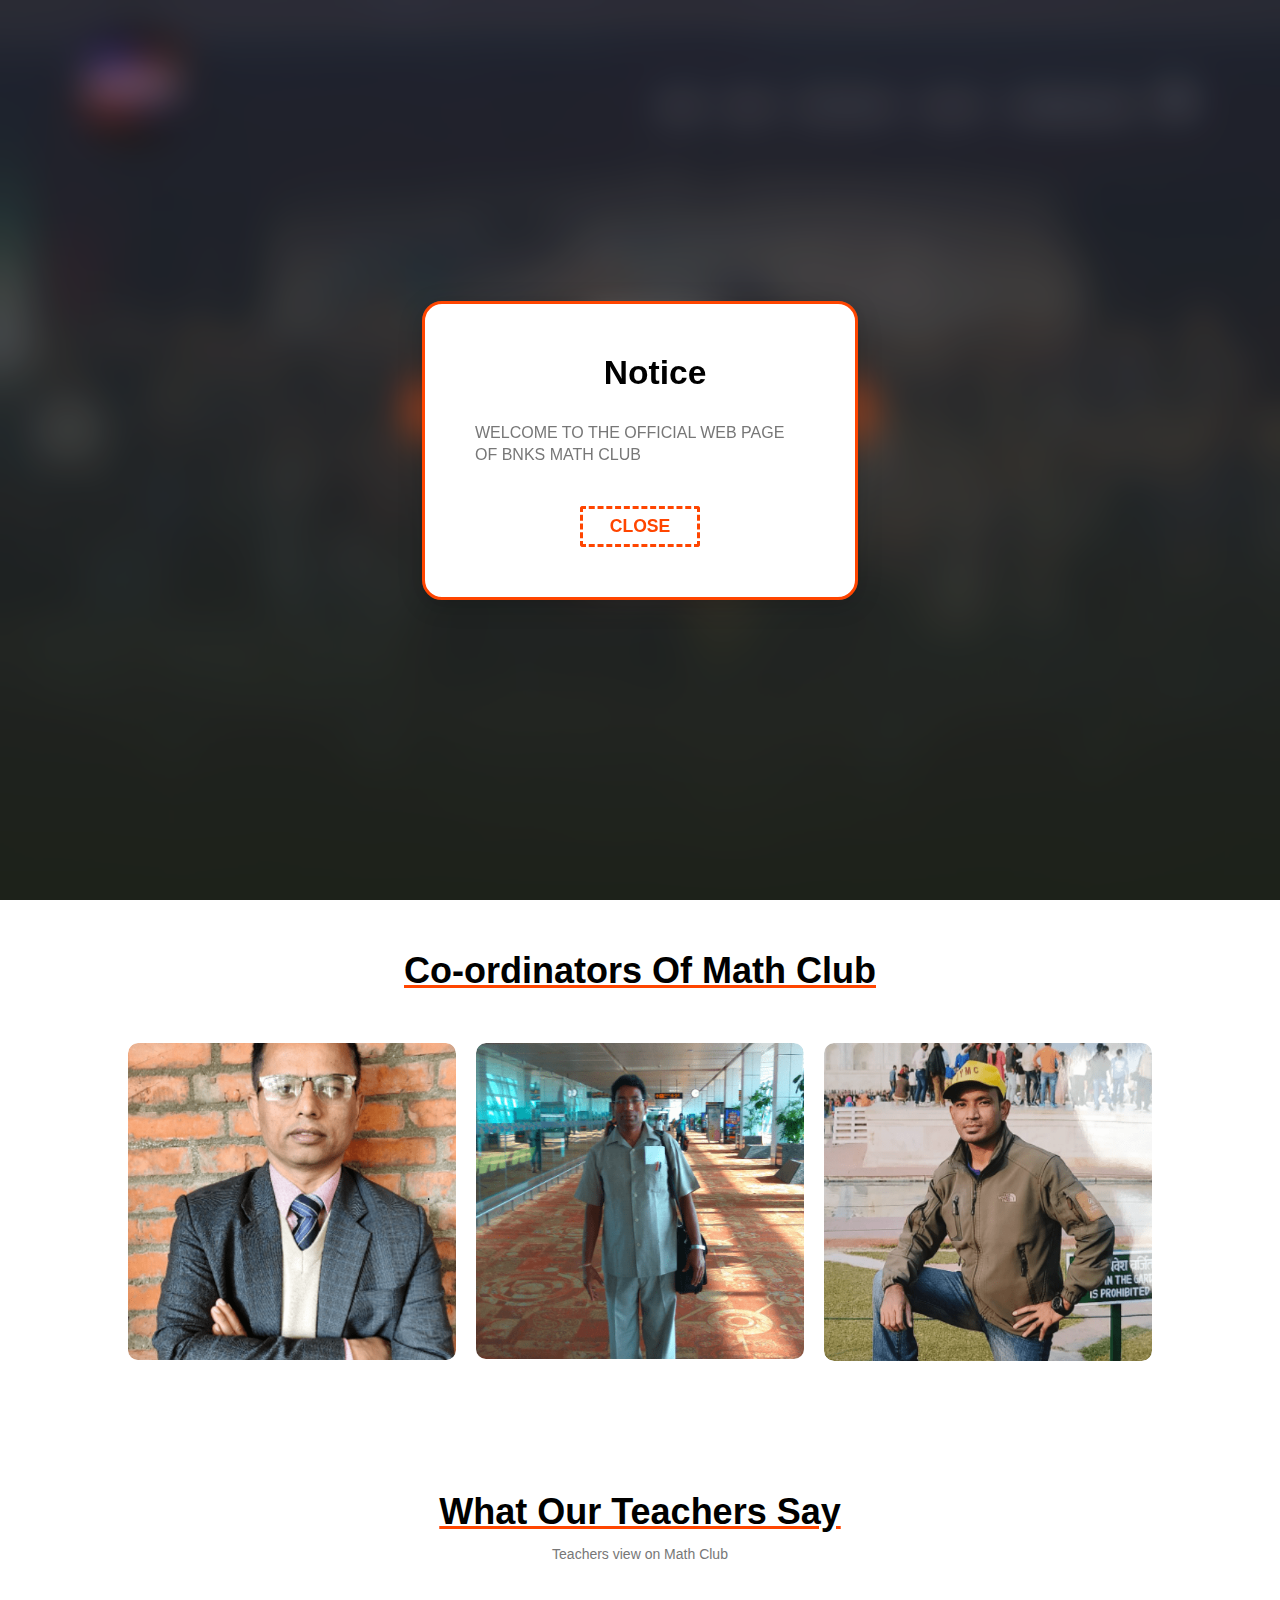
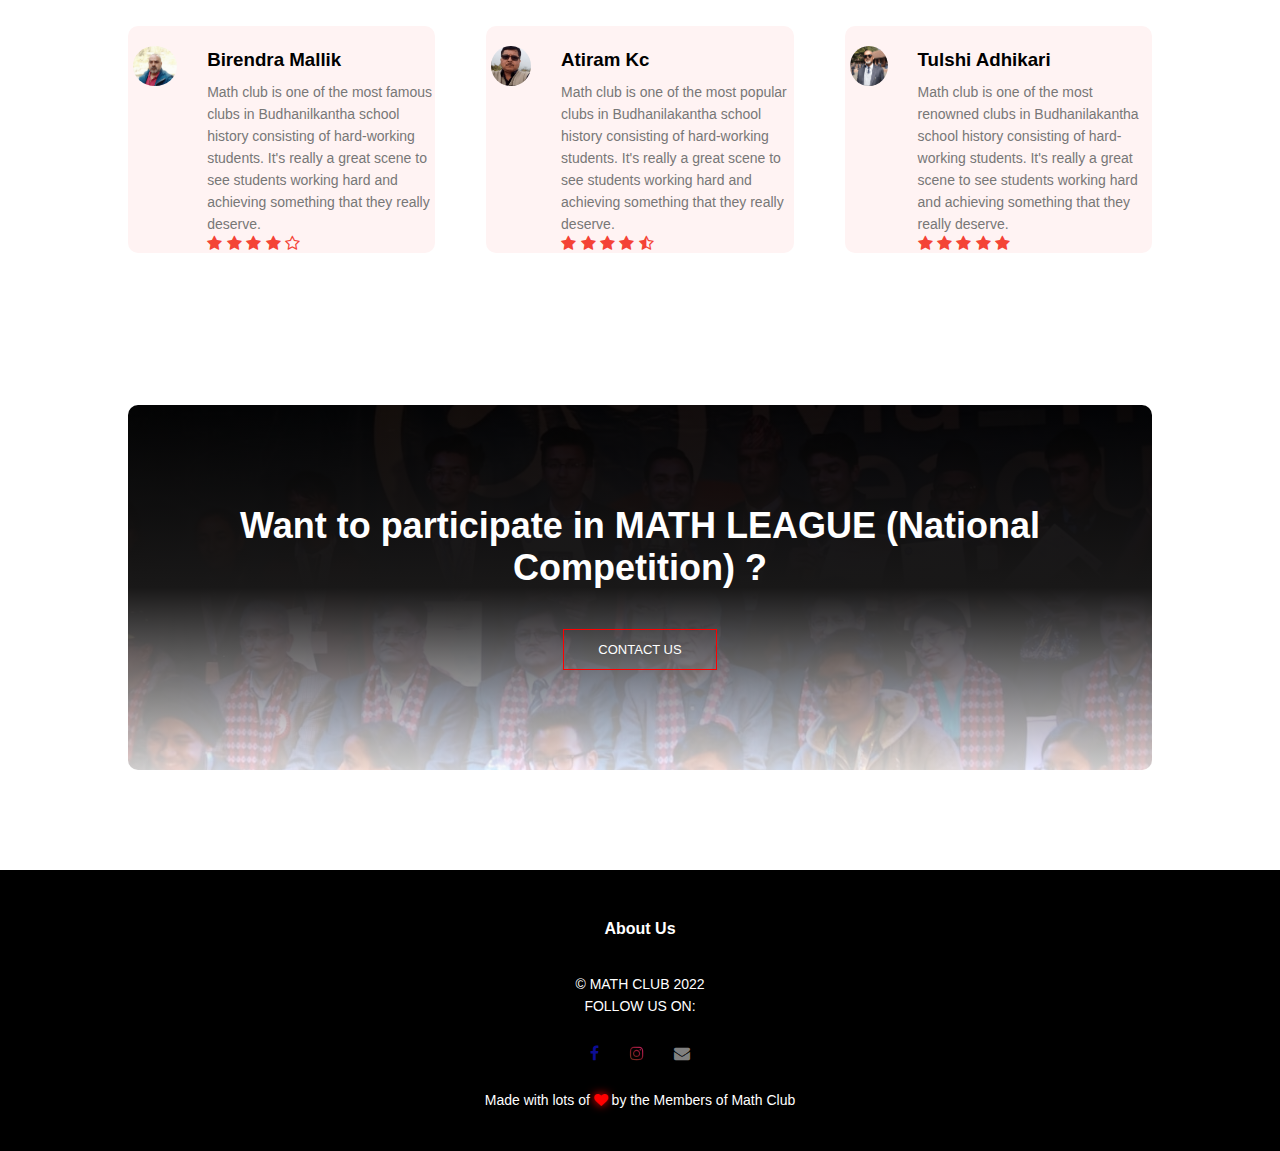
<file: index.html>
<html>
 <head>
  <meta name="viewport" content=" with=device-width, initial-scale=1.0">
   <title>Home | Math Club</title>
   <link rel="stylesheet" href="style.css">
     <link rel="preconnect" href="https://fonts.googleapis.com">
     <link rel="preconnect" href="https://fonts.gstatic.com" crossorigin>
    <link rel="icon" href="images/math_logo-removebg-preview.png">
     <link rel="stylesheet" href="https://stackpath.bootstrapcdn.com/font-awesome/4.7.0/css/font-awesome.min.css">
 </head>
    <body>
        <!-- pop up -->
        
        <body>
            <div class="popup-screen">
                <div class="popup-box">
        
                    <h2 style="color: rgb(0, 0, 0);">Notice</h2>
                    <p> WELCOME TO THE OFFICIAL WEB PAGE OF BNKS MATH CLUB</p>
                    <a class="close" href="#" class="btn">close</a>
                </div>
            </div>
        
        
            <script type="text/javascript">
                const popupScreen = document.querySelector(".popup-screen");
                const popupBox = document.querySelector(".popup-box");
                const closeBtn = document.querySelector(".close");

                window.addEventListener("load", () => {
                    setTimeout(() => {
                        popupScreen.classList.add("active");
                    }, 500); //Popup the screen in 02 seconds after the page is loaded.
                });

                closeBtn.addEventListener("click", () => {
                    popupScreen.classList.remove("active"); //Close the popup screen on click the close button.

                });


            </script>
   <section class="header">
       <nav>
           <a href="index.html"><img src="images/math_logo-removebg-preview.png"></a>
           <div class="nav-links" id="navLinks">
               <i class="fa fa-times" onclick="hideMenu()"></i>
               <ul>
                   <li><a href="index.html">HOME</a></li>
                   <li><a href="about.html">ABOUT</a></li>
                   <li><a href="math-league.html">MATH LEAGUE</a></li>
                   <li><a href="gallery.html">GALLERY</a></li>
                   <li><a href="upcoming.html">UPCOMING EVENTS</a></li>
                   <li><a href="index_dark.html" id ="ion-icon"><img src="images/moon.png" id ="ion-icon"></a></li>
               </ul>
           </div>
           <i class="fa fa-bars" onclick="showMenu()"> </i>
       </nav>   
       <div class="text-box">
           <h2>BNKS</h2>
           <h1>MATH CLUB<h1>
           <P>The first club website of Budhanilkantha School.<br> </P>
           <a href="https://www.facebook.com/Math-Club-107487675313449/" class="hero-btn" target="_blank">Know More</a>
       </div>
       
   </section>
     <!-----Co-ordinators of math club------>
     <section class="coordinator">
         <h1>Co-ordinators Of Math Club</h1>
         <!-- <p>Presenting the three co-ordinators of Math club</p> -->
         <div class="row">
             <div class="coordinator-col">
                 <img src="images/hsp.png">
                 <div class="layer">
                 <h3>Hari Sharan Pandit</h3>
                 </div>
                 </div>
                 
             
             <div class="coordinator-col">
                 <img src="images/mandal.png">
                 <div class="layer">
                 <h3>Ram Swarth Mandal</h3>
                 </div>
                 </div>
             
             <div class="coordinator-col">
                 <img src="images/gmc.png">
                 <div class="layer">
                 <h3>Ganesh Man Chaudhary</h3>
                 </div>
                 </div>
             
         </div>
     </section>
     <!------testimonials------->
     
     
     <section class="testimonials">
         <h1>What Our Teachers Say</h1>
         <p>Teachers view on Math Club</p>
         <div class="row">
             <div class="testimonial-col">
                 <img src="images/malik.png">
                 <div>
                     <h3>Birendra Mallik</h3>
                     <p>Math club is one of the most famous clubs in Budhanilkantha school history consisting of hard-working students. It's really a great scene to see students working hard and achieving something that they really deserve.</p>
                    
                     <i class="fa fa-star"></i>
                     <i class="fa fa-star"></i>
                     <i class="fa fa-star"></i>
                     <i class="fa fa-star"></i>
                     <i class="fa fa-star-o"></i>
                 </div>
             </div>
             <div class="testimonial-col">
                 <img src="images/akc.png">
                 <div>
                     <h3>Atiram Kc</h3>
<p>Math club is one of the most popular clubs in Budhanilakantha school history consisting of hard-working students. It's really a great scene to see students working hard and achieving something that they really deserve.</p>
                     <i class="fa fa-star"></i>
                     <i class="fa fa-star"></i>
                     <i class="fa fa-star"></i>
                     <i class="fa fa-star"></i>
                     <i class="fa fa-star-half-o"></i>
                 </div>
             </div>
               <div class="testimonial-col">
                 <img src="images/ta.png">
                 <div>
                     <h3>Tulshi Adhikari</h3>
<p>Math club is one of the most renowned clubs in Budhanilakantha school history consisting of hard-working students. It's really a great scene to see students working hard and achieving something that they really deserve.</p>
                     <i class="fa fa-star"></i>
                     <i class="fa fa-star"></i>
                     <i class="fa fa-star"></i>
                     <i class="fa fa-star"></i>
                     <i class="fa fa-star"></i>
                 </div>
             </div>
         </div>
     </section>
     <!------call to action--------->
     <section class= "cta">
        <h1>Want to participate in MATH LEAGUE (National Competition) ?</h1>
         <a href="math-league.html" class="hero-btn">CONTACT US</a>
         
     </section>
     <!-----Footer-------->
    <section class="footer">
        <h4>About Us</h4>
        <p>&copy; MATH CLUB 2022<br> FOLLOW US ON:</p>
        <div class="icon">
            <a id="fb" href="https://www.facebook.com/Math-Club-107487675313449/" target="_blank"> <i class="fa fa-facebook"></i></a>
    
            <a id="insta" href="https://www.instagram.com/mathclub_bnks/" target="_blank"><i class="fa fa-instagram"></i></a>
            <a id="gm" href="mailto:4000emathclub@gmail.com"><i class="fa fa-envelope"></i></a>
    
        </div>
        <p>Made with lots of <span class="fa fa-heart heart-beat"></span> by the Members of Math Club</p>
    </section>
    
    <!--------JavaScript forToggle Menu------->
    <script>
        var navLinks = document.getElementById("navLinks");
        function showMenu() {
            navLinks.style.right = "0";
        }
        function hideMenu() {
            navLinks.style.right = "-200px";
        }

    </script>

 </body> 
</html>
</file>
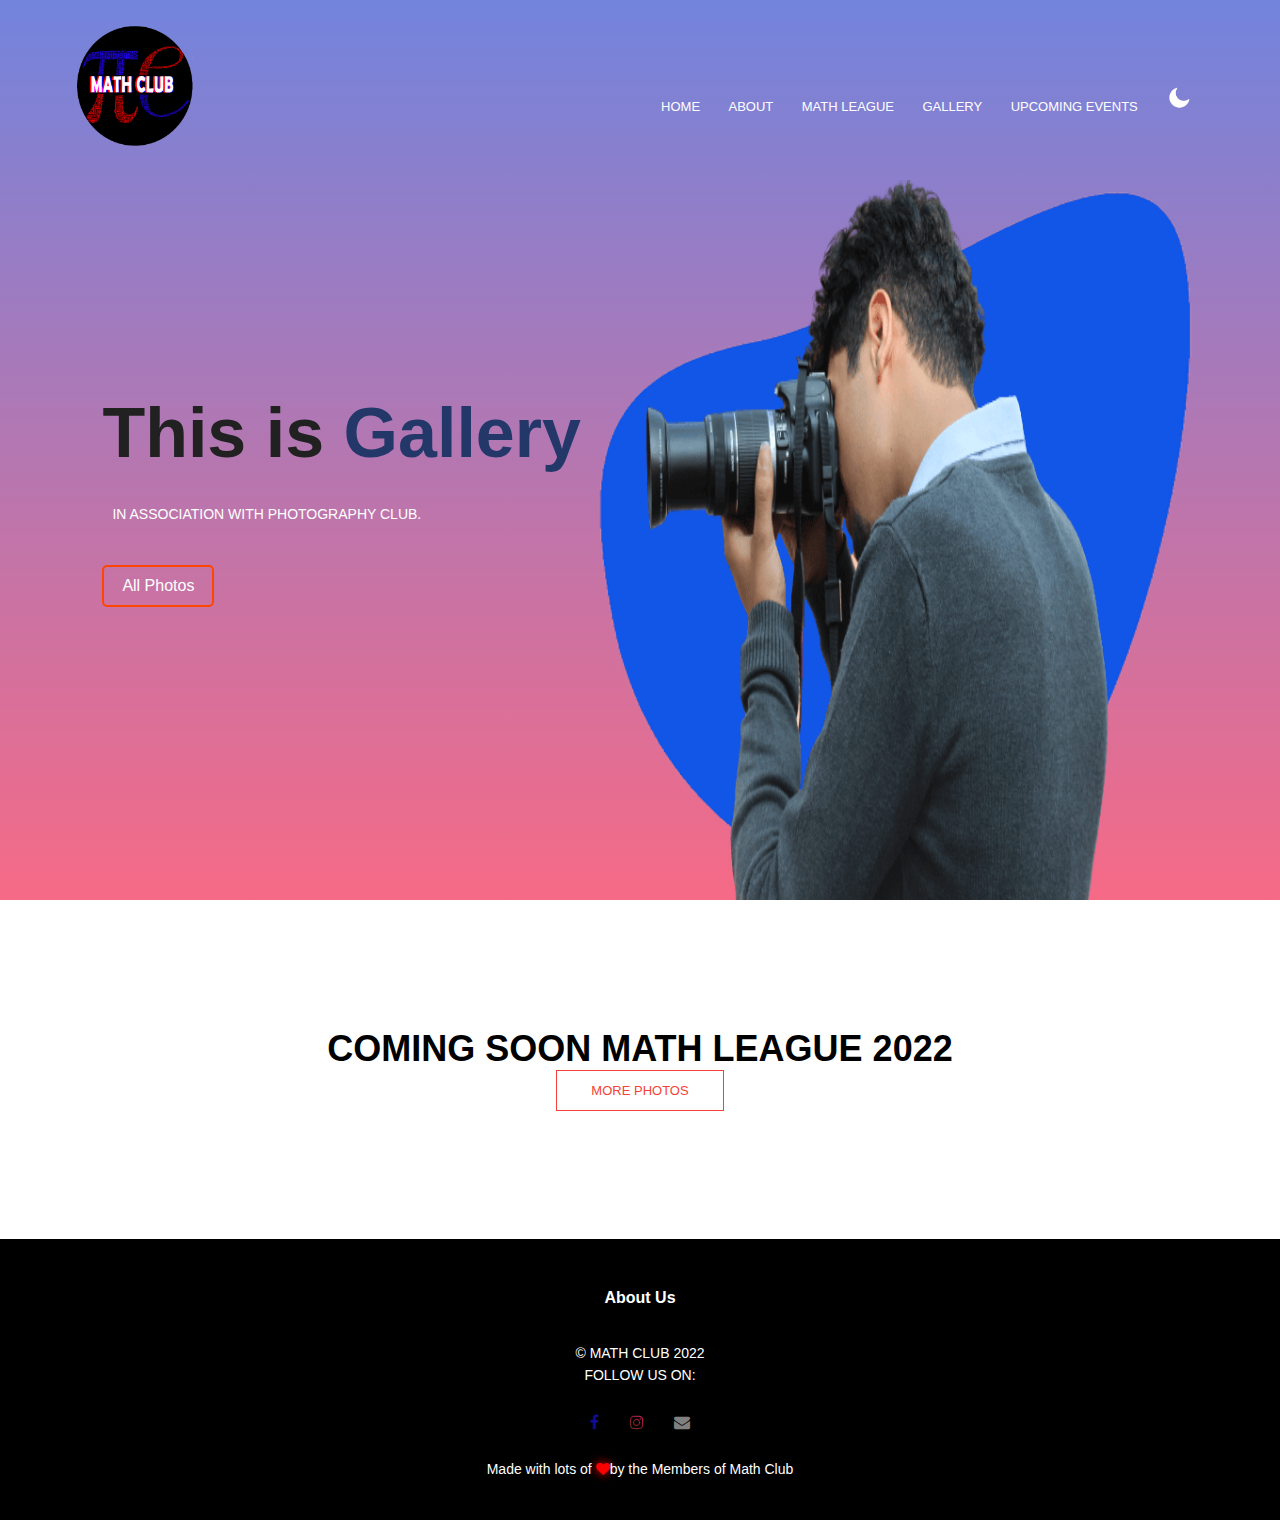
<file: gallery.html>
<html>
 <head>
  <meta name="viewport" content=" with=device-width, initial-scale=1.0">
   <title>Math Club| GALLERY</title>
   <link rel="stylesheet" href="style.css">
     <link rel="preconnect" href="https://fonts.googleapis.com">
     <link rel="preconnect" href="https://fonts.gstatic.com" crossorigin>
     <link rel="stylesheet" href="https://stackpath.bootstrapcdn.com/font-awesome/4.7.0/css/font-awesome.min.css">
    <link rel="icon" href="images/math_logo-removebg-preview.png">
 </head>
    <body>
   <section class="gallery-header">
       <nav>
           <a href="index.html"><img src="images/math_logo-removebg-preview.png"></a>
           <div class="nav-links" id="navLinks">
               <i class="fa fa-times" onclick="hideMenu()"></i>
               <ul>
                   <li><a href="index.html">HOME</a></li>
                   <li><a href="about.html">ABOUT</a></li>
                   <li><a href="math-league.html">MATH LEAGUE</a></li>
                   <li><a href="gallery.html">GALLERY</a></li>
                   <li><a href="upcoming.html">UPCOMING EVENTS</a></li>
                   <li><a href="gallery_dark.html" id ="ion-icon"><img src="images/moon.png" id ="ion-icon"></a></li>
               </ul>
           </div>
           <i class="fa fa-bars" onclick="showMenu()"> </i>
       </nav>   
       <div class="info">
           <h1>This is <span>Gallery</span></h1>
            <p><strong>IN ASSOCIATION WITH PHOTOGRAPHY CLUB.</strong></p>
           <a href="">All Photos</a>
       </div>
       <div class="img-box">
       <img src="images/pattern.png" class="back-img">
       <img src="images/IMG_1482-removebg-preview.png" class="main-img">
       </div>
       
       
   </section>
     <!----all picture------>
     <section class="gallery-photo">
     <h1>COMING SOON MATH LEAGUE 2022</h1>
     <a href="" target="_blank" class="hero-btn red-btn">MORE PHOTOS</a>
     </section>
     
     
     <!-----Footer-------->
    <!-----Footer-------->
    <section class="footer">
    <h4>About Us</h4>
    <p>&copy; MATH CLUB 2022<br> FOLLOW US ON:</p>
        <div class="icon">
            <a id="fb" href="https://www.facebook.com/Math-Club-107487675313449/" target="_blank"> <i class="fa fa-facebook"></i></a>
    
            <a id="insta" href="https://www.instagram.com/mathclub_bnks/" target="_blank"><i class="fa fa-instagram"></i></a>
            <a id="gm" href="mailto:info@bnksmathclub.com"><i class="fa fa-envelope"></i></a>
    
        </div>
        <p>Made with lots of <span class="fa fa-heart heart-beat"></span>by the Members of Math Club</p>
    </section>
    
    <!--------JavaScript forToggle Menu------->
    <script>
        var navLinks = document.getElementById("navLinks");
        function showMenu() {
            navLinks.style.right = "0";
        }
        function hideMenu() {
            navLinks.style.right = "-200px";
        }

    </script>
 </body> 
</html>
</file>
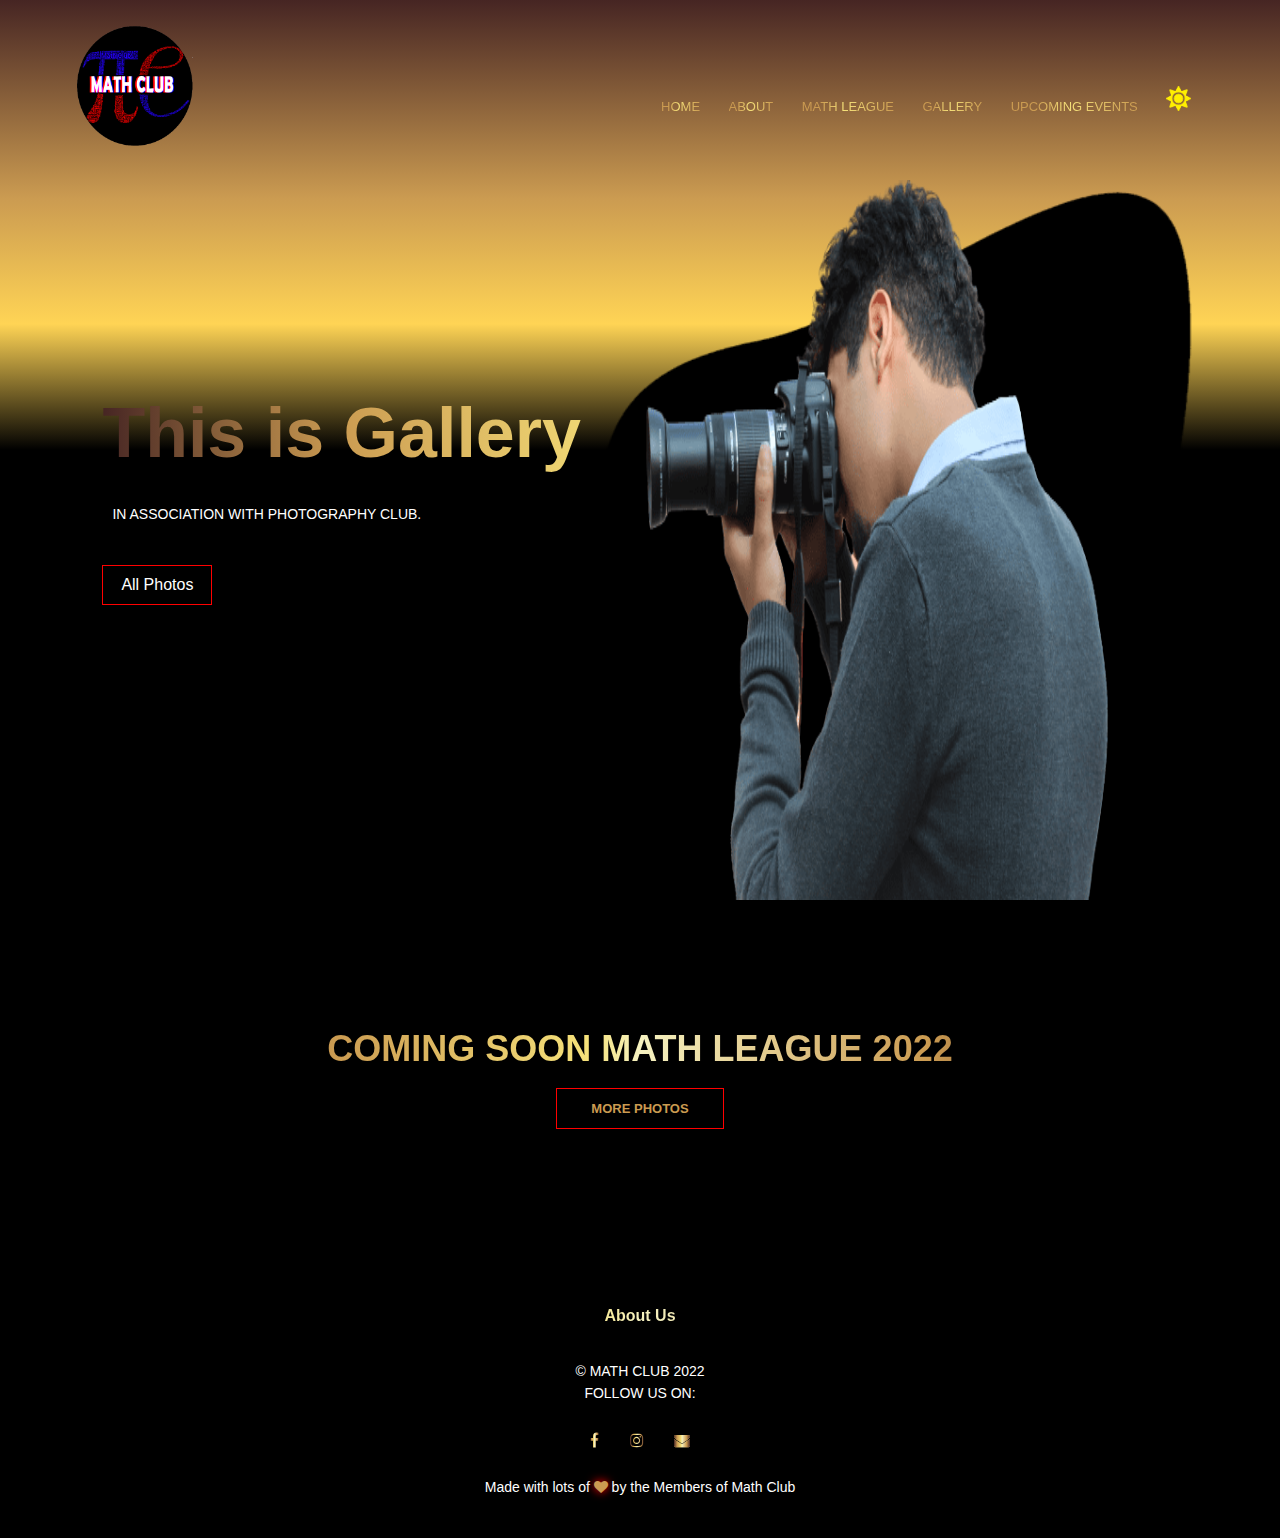
<file: gallery_dark.html>
<html>
 <head>
  <meta name="viewport" content=" with=device-width, initial-scale=1.0">
   <title>Math Club| GALLERY</title>
   <link rel="stylesheet" href="stylenight.css">
     <link rel="preconnect" href="https://fonts.googleapis.com">
     <link rel="preconnect" href="https://fonts.gstatic.com" crossorigin>
     <link rel="stylesheet" href="https://stackpath.bootstrapcdn.com/font-awesome/4.7.0/css/font-awesome.min.css">
    <link rel="icon" href="images/math_logo-removebg-preview.png">
 </head>
    <body>
   <section class="gallery-header">
       <nav>
           <a href="index_dark.html"><img src="images/math_logo-removebg-preview.png"></a>
           <div class="nav-links" id="navLinks">
               <i class="fa fa-times" onclick="hideMenu()"></i>
               <ul >
                   <li ><a href="index_dark.html">HOME</a></li>
                   <li><a href="about_dark.html">ABOUT</a></li>
                   <li><a href="math-league-dark.html">MATH LEAGUE</a></li>
                   <li><a href="gallery_dark.html">GALLERY</a></li>
                   <li><a href="upcoming_dark.html">UPCOMING EVENTS</a></li>
                   <li><a href="gallery.html" id ="ion-icon"><img src="images/sun.png" id ="ion-icon"></a></li>
               </ul>
           </div>
           <i class="fa fa-bars" onclick="showMenu()"> </i>
       </nav>   
       <div class="info">
           <h1>This is <span>Gallery</span></h1>
           <p><strong>IN ASSOCIATION WITH PHOTOGRAPHY CLUB.</strong></p>
           <a href="">All Photos</a>
       </div>
       <div class="img-box">
       <img src="images/pattern - Copy.png" class="back-img">
       <img src="images/IMG_1482-removebg-preview.png" class="main-img">
       </div>
       
       
   </section>
     <!----all picture------>
     <section class="gallery-photo">
     <h1>COMING SOON MATH LEAGUE 2022</h1>
     </br>
     <a href="" target="_blank" class="hero-btn red-btn">MORE PHOTOS</a>
     </section>
     
     
     <!-----Footer-------->
    <!-----Footer-------->
    <section class="footer">
    <h4>About Us</h4>
    <p>&copy; MATH CLUB 2022<br> FOLLOW US ON:</p>
        <div class="icon">
            <a href="https://www.facebook.com/" target="_blank"> <i class="fa fa-facebook"></i></a>
    
            <a href="https://www.instagram.com/mathclub_bnks/" target="_blank"><i class="fa fa-instagram"></i></a>
            <a id="gm" href="mailto:4000emathclub@gmail.com"><i class="fa fa-envelope"></i></a>
    
        </div>
        <p>Made with lots of <span class="fa fa-heart heart-beat"></span> by the Members of Math Club</p>
    </section>
    
    <!--------JavaScript forToggle Menu------->
    <script>
        var navLinks = document.getElementById("navLinks");
        function showMenu() {
            navLinks.style.right = "0";
        }
        function hideMenu() {
            navLinks.style.right = "-200px";
        }

    </script>
 </body> 
</html>
</file>
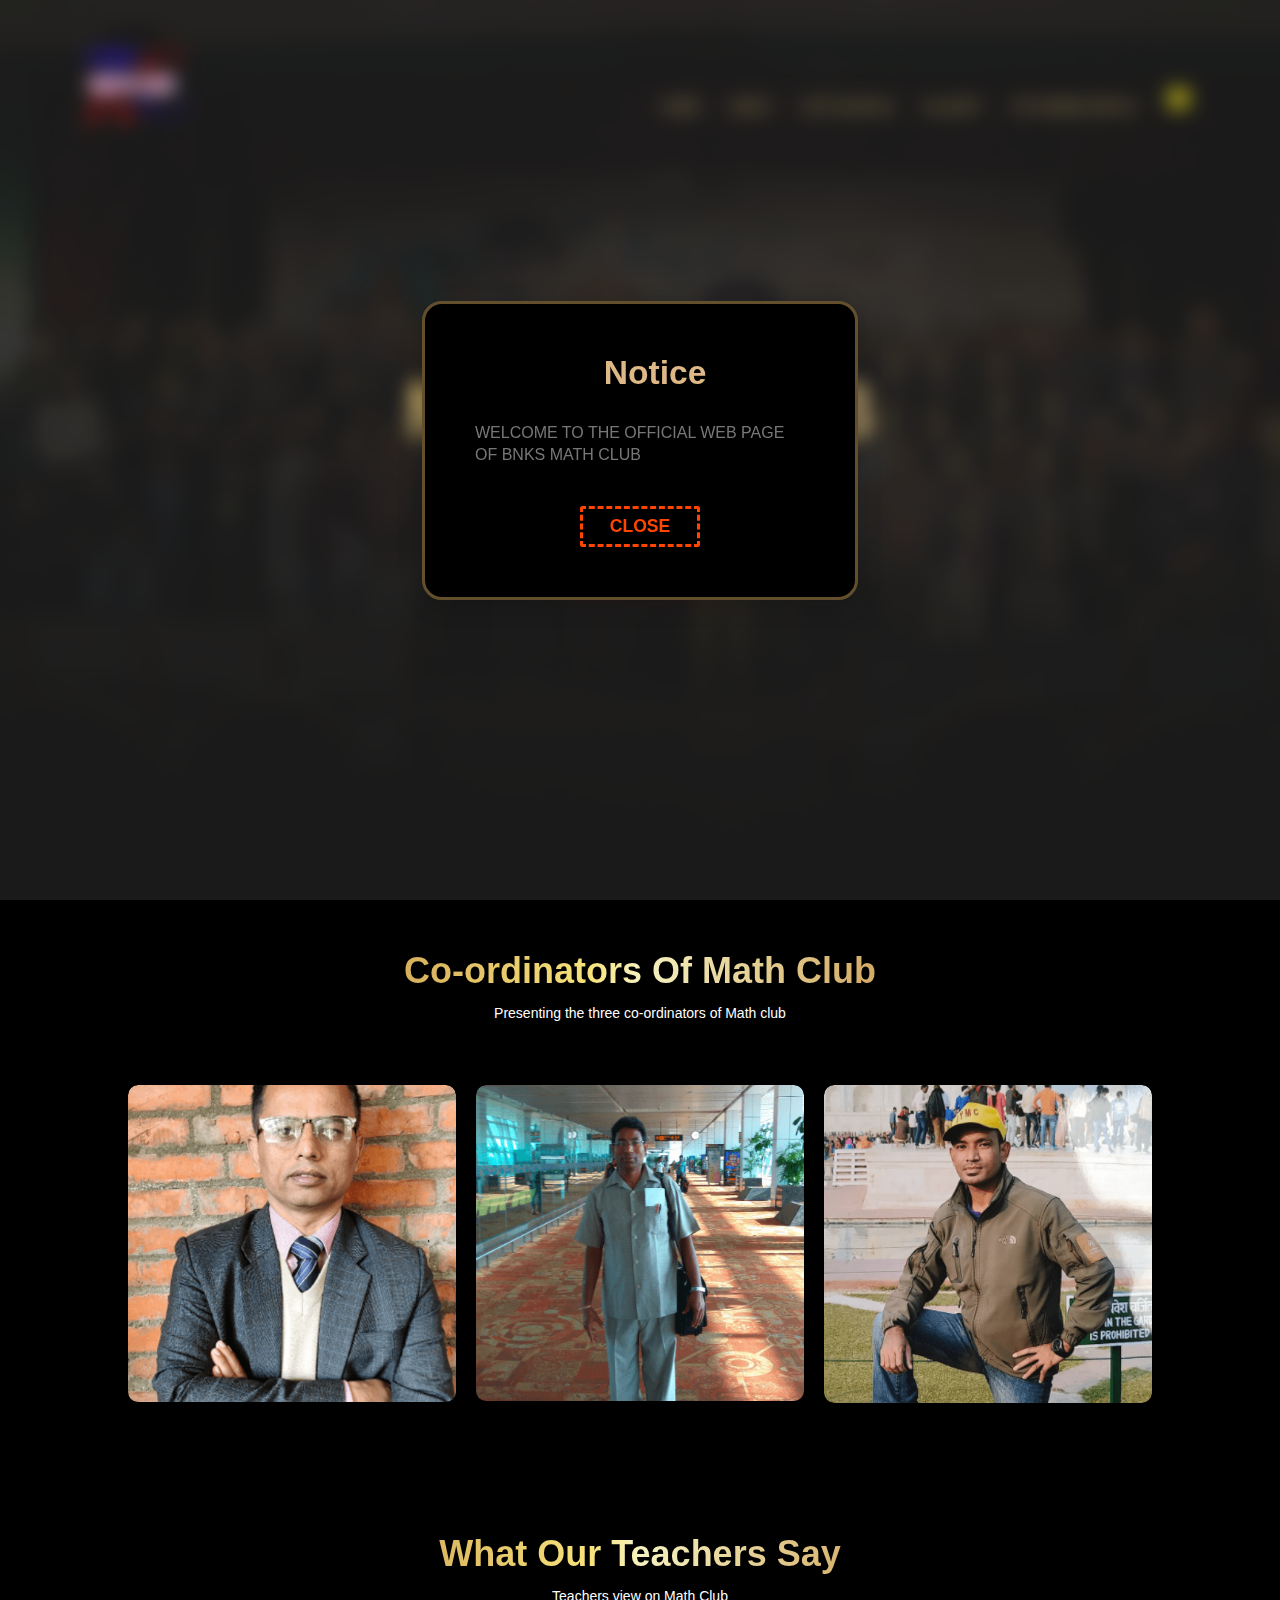
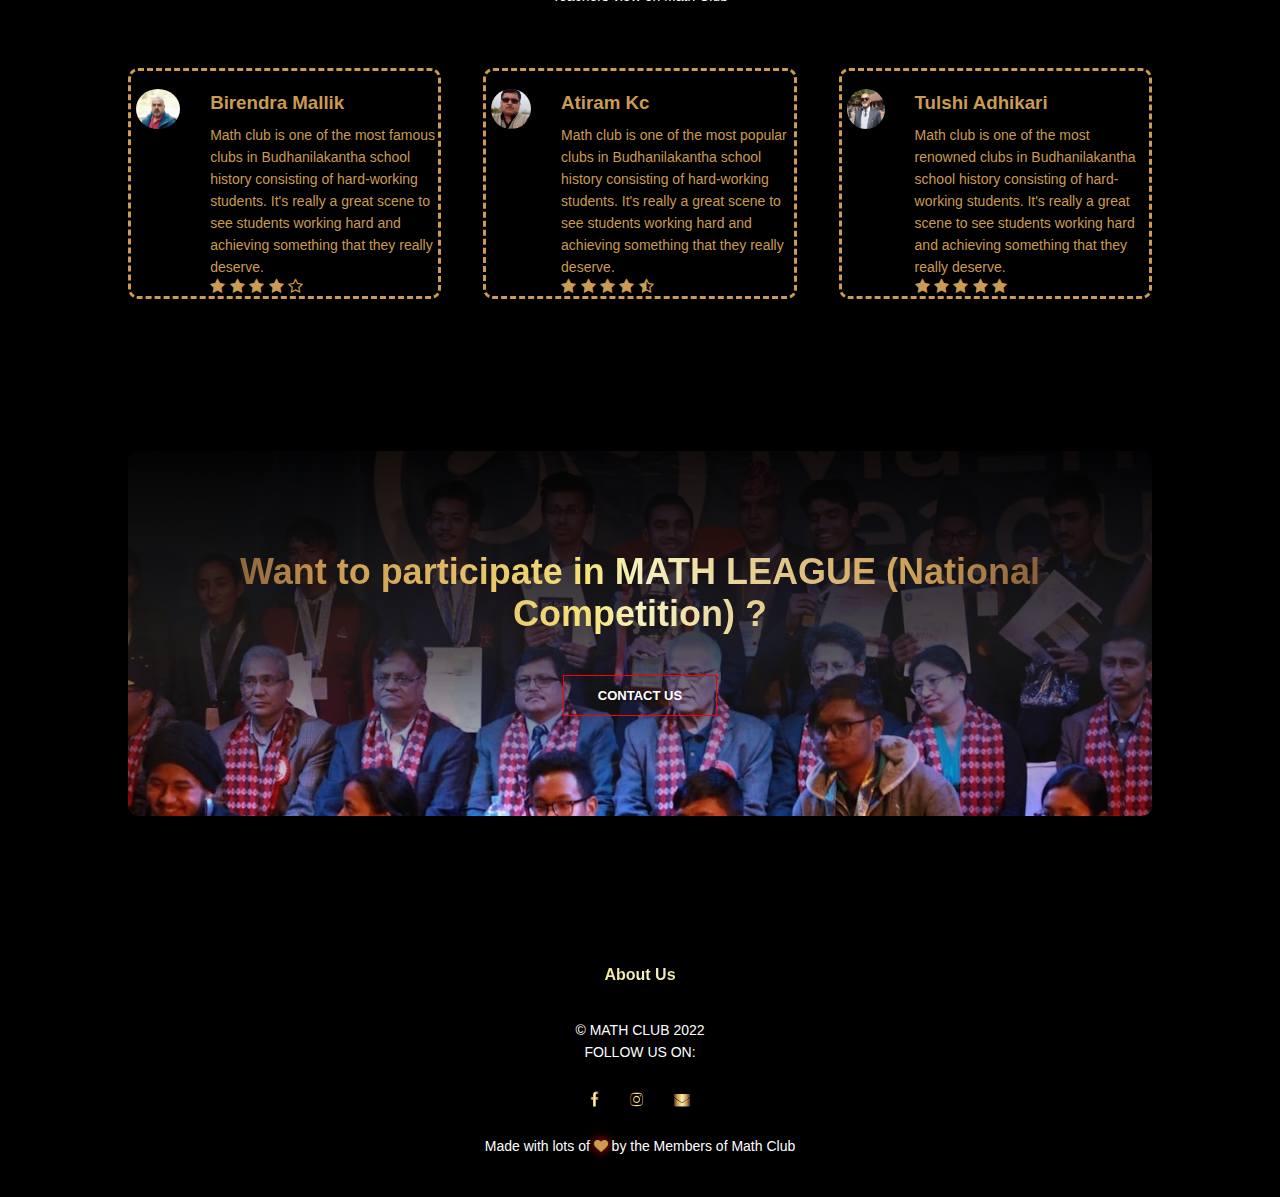
<file: index_dark.html>
<html>

<head>
    <meta name="viewport" content=" with=device-width, initial-scale=1.0">
    <title>Math Club| HOME</title>
    <link rel="stylesheet" href="stylenight.css">
    <link rel="preconnect" href="https://fonts.googleapis.com">
    <link rel="preconnect" href="https://fonts.gstatic.com" crossorigin>
    <link rel="stylesheet" href="https://stackpath.bootstrapcdn.com/font-awesome/4.7.0/css/font-awesome.min.css">
    <link rel="icon" href="images/math_logo-removebg-preview.png">
</head>

<body>

    <!-- pop up -->

    <body>
        <div class="popup-screen">
            <div class="popup-box">

                <h2 style="color: burlywood;">Notice</h2>
                <p> WELCOME TO THE OFFICIAL WEB PAGE OF BNKS MATH CLUB</p>
                <a class="close" href="#" class="btn">close</a>
            </div>
        </div>


        <script type="text/javascript">
            const popupScreen = document.querySelector(".popup-screen");
            const popupBox = document.querySelector(".popup-box");
            const closeBtn = document.querySelector(".close");

            window.addEventListener("load", () => {
                setTimeout(() => {
                    popupScreen.classList.add("active");
                }, 500); //Popup the screen in 02 seconds after the page is loaded.
            });

            closeBtn.addEventListener("click", () => {
                popupScreen.classList.remove("active"); //Close the popup screen on click the close button.

            });


        </script>
        <section class="header">
            <nav>
                <a href="index_dark.html"><img src="images/math_logo-removebg-preview.png"></a>
                <div class="nav-links" id="navLinks">
                    <i class="fa fa-times" onclick="hideMenu()"></i>
                    <ul>
                        <li><a href="index_dark.html">HOME</a></li>
                        <li><a href="about_dark.html">ABOUT</a></li>
                        <li><a href="math-league-dark.html">MATH LEAGUE</a></li>
                        <li><a href="gallery_dark.html">GALLERY</a></li>
                        <li><a href="upcoming_dark.html">UPCOMING EVENTS</a></li>
                        <li><a href="index.html" id="ion-icon"><img src="images/sun.png" id="ion-icon"></a></li>
                    </ul>
                </div>
                <i class="fa fa-bars" onclick="showMenu()"> </i>
            </nav>
            <div class="text-boxrati">
                <h2>BNKS</h2>
                <h1>MATH CLUB</h1>
                <P>The first club website of Budhanilkantha School.<br> </P>
                <a href="https://www.facebook.com/Math-Club-107487675313449/" class="hero-btn" target="_blank">Know More</a>
            </div>

        </section>
        <!-----Co-ordinators of math club------>
        <section class="coordinator">
            <h1>Co-ordinators Of Math Club</h1>
            <p>Presenting the three co-ordinators of Math club</p>
            <div class="row">
                <div class="coordinator-col">
                    <img src="images/hsp.png">
                    <div class="layer">
                        <h3>Hari Sharan Pandit</h3>
                    </div>
                </div>


                <div class="coordinator-col">
                    <img src="images/mandal.png">
                    <div class="layer">
                        <h3>Ram Swarth Mandal</h3>
                    </div>
                </div>

                <div class="coordinator-col">
                    <img src="images/gmc.png">
                    <div class="layer">
                        <h3>Ganesh Man Chaudhary</h3>
                    </div>
                </div>

            </div>
        </section>
        <!------testimonials------->


        <section class="testimonials">
            <h1>What Our Teachers Say</h1>
            <p>Teachers view on Math Club</p>
            <div class="row">
                <div class="testimonial-col">
                    <img src="images/malik.png">
                    <div>
                        <h3>Birendra Mallik</h3>
                        <p>Math club is one of the most famous clubs in Budhanilakantha school history consisting of
                            hard-working students. It's really a great scene to see students working hard and achieving
                            something that they really deserve.</p>
                        <i class="fa fa-star"></i>
                        <i class="fa fa-star"></i>
                        <i class="fa fa-star"></i>
                        <i class="fa fa-star"></i>
                        <i class="fa fa-star-o"></i>
                    </div>
                </div>
                <div class="testimonial-col">
                    <img src="images/akc.png">
                    <div>
                        <h3>Atiram Kc</h3>
                        <p>Math club is one of the most popular clubs in Budhanilakantha school history consisting of
                            hard-working students. It's really a great scene to see students working hard and achieving
                            something that they really deserve.</p>
                        <i class="fa fa-star"></i>
                        <i class="fa fa-star"></i>
                        <i class="fa fa-star"></i>
                        <i class="fa fa-star"></i>
                        <i class="fa fa-star-half-o"></i>
                    </div>
                </div>
                <div class="testimonial-col">
                    <img src="images/ta.png">
                    <div>
                        <h3>Tulshi Adhikari</h3>
                        <p>Math club is one of the most renowned clubs in Budhanilakantha school history consisting of
                            hard-working students. It's really a great scene to see students working hard and achieving
                            something that they really deserve.</p>
                        <i class="fa fa-star"></i>
                        <i class="fa fa-star"></i>
                        <i class="fa fa-star"></i>
                        <i class="fa fa-star"></i>
                        <i class="fa fa-star"></i>
                    </div>
                </div>
            </div>
        </section>
        <!------call to action--------->
        <section class="cta">
            <h1>Want to participate in MATH LEAGUE (National Competition) ?</h1>
            <a href="math-league-dark.html" class="hero-btn">CONTACT US</a>
        </section>
        <!-----Footer-------->
        <section class="footer">
            <h4>About Us</h4>
            <p>&copy; MATH CLUB 2022<br> FOLLOW US ON:</p>
            <div class="icon">
                <a href="https://www.facebook.com/Math-Club-107487675313449/" target="_blank"> <i class="fa fa-facebook"></i></a>

                <a href="https://www.instagram.com/mathclub_bnks/" target="_blank"><i class="fa fa-instagram"></i></a>
                <a id="gm" href="mailto:info@bnksmathclub.com"><i class="fa fa-envelope"></i></a>

            </div>
            <p>Made with lots of <span class="fa fa-heart heart-beat"></span> by the Members of Math Club</p>
        </section>

        <!--------JavaScript forToggle Menu------->
        <script>
            var navLinks = document.getElementById("navLinks");
            function showMenu() {
                navLinks.style.right = "0";
            }
            function hideMenu() {
                navLinks.style.right = "-200px";
            }

        </script>
    </body>

</html>
</file>
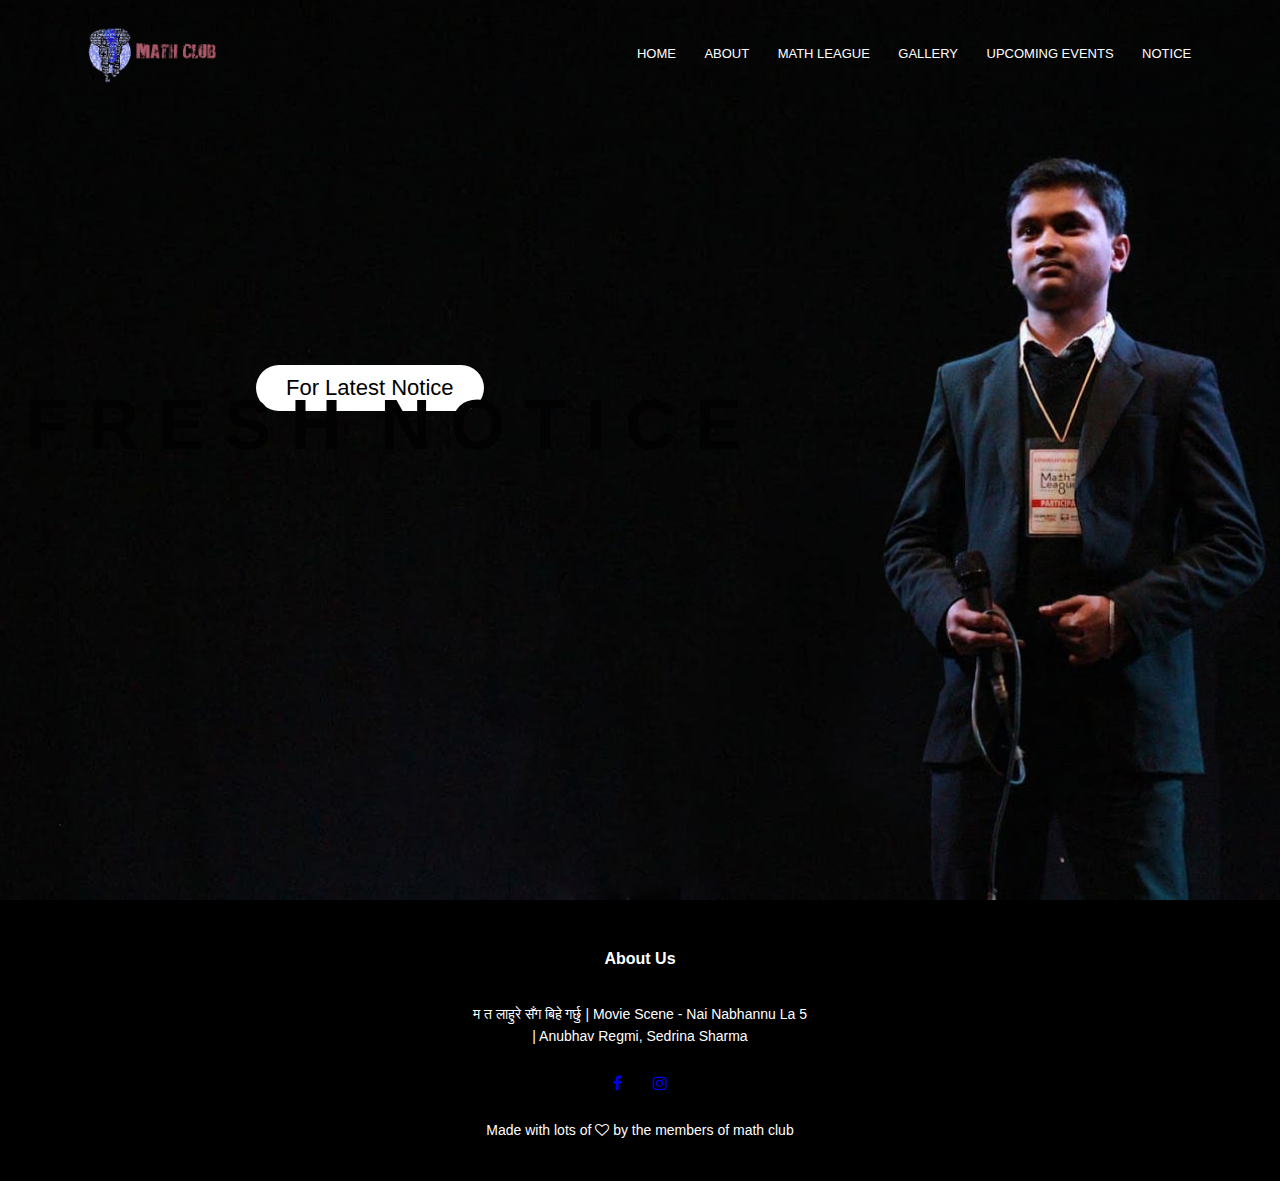
<file: notice.html>
<html>
 <head>
  <meta name="viewport" content=" with=device-width, initial-scale=1.0">
   <title>math club| NOTICE</title>
   <link rel="stylesheet" href="style.css">
     <link rel="preconnect" href="https://fonts.googleapis.com">
     <link rel="preconnect" href="https://fonts.gstatic.com" crossorigin>
     <link rel="stylesheet" href="https://stackpath.bootstrapcdn.com/font-awesome/4.7.0/css/font-awesome.min.css">
  </head>
<body>
     
   <section class="notice-header">
       <nav>
           <a href="index.html"><img src="images/logo.png"></a>
           <div class="nav-links" id="navLinks">
               <i class="fa fa-times" onclick="hideMenu()"></i>
               <ul>
                   <li><a href="index.html">HOME</a></li>
                   <li><a href="about.html">ABOUT</a></li>
                   <li><a href="math%20league.html">MATH LEAGUE</a></li>
                   <li><a href="gallery.html">GALLERY</a></li>
                   <li><a href="upcoming.html">UPCOMING EVENTS</a></li>
                   <li><a href="notice.html">NOTICE</a></li>
               </ul>
           </div>
           <i class="fa fa-bars" onclick="showMenu()"> </i>
       </nav>   
       
       <div class="notice-box">
           <span>F</span>
           <span>R</span>
           <span>E</span>
           <span>S</span>
           <span>H</span>
           <span></span>
           <span>N</span>
           <span>O</span>
           <span>T</span>
           <span>I</span>
           <span>C</span>
           <span>E</span>
           </div>
    
               
       
         <div class="cold">      
       <button type="submit" class= "bts" onclick="openPopup()">For Latest Notice</button>
       </div>
           </section>
           <div class="popup" id="popup">
               <h2>Math Quiz</h2>
               <p>Your details has been successfully downloadedWhether you’re a high school student or a freshman at Harvard, your teachers will definitely give you numerous writing tasks. If the assignment involves short essay format, you might feel happy at first. It seems like a simple task, doesn’t it? An hour or two and that’s it. But the truth is, short essay writing can be way more complicated than long paper assignments.<br>

Learning how to write a short essay is important because it will help express one’s thoughts succinctly and clearly. In real life, including in class or when performing job functions, few of us have an option of waxing poetic. Knowing how to talk shortly and directly, both on paper and orally, is essential, just as replying to a prompt fully in as few words as possible. This way, you’ll become a sharp communicator, which is an essential skill in every profession. So, how to start a short essay?<br>
</p> 
               <button type="button" onclick="closePopup()">CONTINUE</button>
           </div>
       
     <!-------java script------------>
     <script>
         let popup = document.getElementById("popup");
         
         function openPopup(){
             popup.classList.add("open-popup");
         }
           function closePopup(){
               popup.classList.remove("open-popup");
           }
     </script>
     
       
   
     <!-----Footer-------->
     <section class="footer">
         <h4>About Us</h4>
         <p>म त लाहुरे सँग बिहे गर्छु | Movie Scene - Nai Nabhannu La 5<br> | Anubhav Regmi, Sedrina Sharma</p>
         <div class="icon">
             <a href="https://www.facebook.com/" target="_blank"> <i class="fa fa-facebook"></i></a>
             
             <a href="https://www.instagram.com/" target="_blank"><i class="fa fa-instagram"></i></a>
             
         </div>
         <p>Made with lots of <i class="fa fa-heart-o"></i> by the members of math club</p>
     </section>
     
                                      <!--------JavaScript forToggle Menu------->
                                      <script>
                                      var navLinks = document.getElementById("navLinks");
                                                                                       function showMenu(){
                                                                                       navLinks.style.right= "0";
                                                                                       }
                                                                                       function hideMenu(){
                                                                                       navLinks.style.right="-200px";
                                                                                       }
                                                                                       
                                      </script>
 </body> 
</html>
</file>
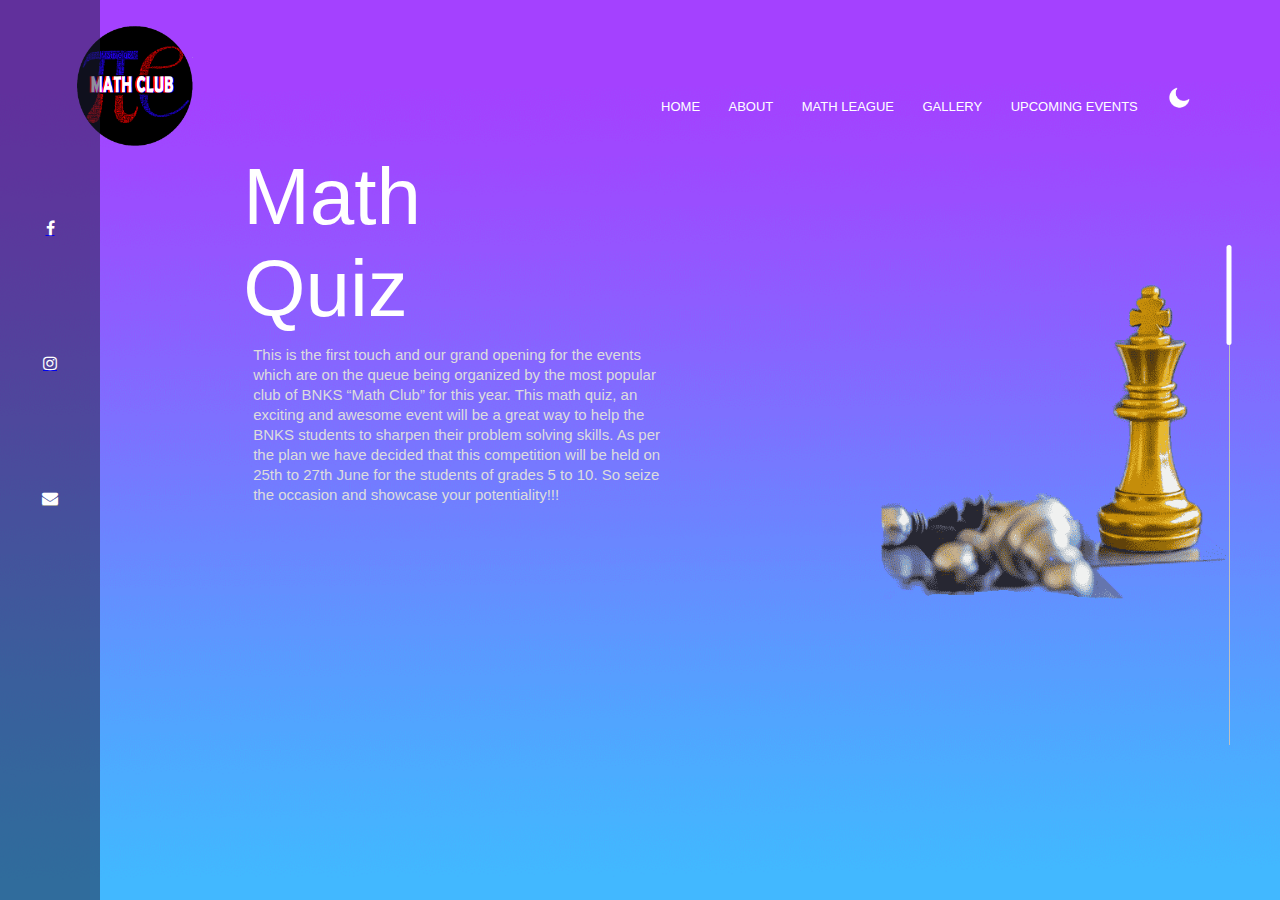
<file: upcoming.html>
<html>
    <head>
        <meta name="viewport" content=" with=device-width, initial-scale=1.0">
        <title>Math Club| UPCOMING EVENT</title>
        
        <link rel="preconnect" href="https://fonts.googleapis.com">
        <link rel="preconnect" href="https://fonts.gstatic.com" crossorigin>
        <link rel="stylesheet" href="https://stackpath.bootstrapcdn.com/font-awesome/4.7.0/css/font-awesome.min.css">
        <link rel="stylesheet" href="style.css">
        <link rel="icon" href="images/math_logo-removebg-preview.png">
    </head>
    <body>
        <section class="upcoming">
            <nav>
            
                <a href="index.html"><img src="images/math_logo-removebg-preview.png"></a>
                <div class="nav-links" id="navLinks">
                    <i class="fa fa-times" onclick="hideMenu()"></i>
                    
                    <ul>
                        <li><a href="index.html">HOME</a></li>
                        <li><a href="about.html">ABOUT</a></li>
                        <li><a href="math-league.html">MATH LEAGUE</a></li>
                        <li><a href="gallery.html">GALLERY</a></li>
                        <li><a href="upcoming.html">UPCOMING EVENTS</a></li>
                        <li><a href="upcoming_dark.html" id ="ion-icon"><img src="images/moon.png" id ="ion-icon"></a></li>
                        
                    </ul>
                    
                </div>
                
                <i class="fa fa-bars" onclick="showMenu()"> </i>
                
            </nav>   
            <div class="sidebar">
            <div class="social-links">
        
                    <a href="https://www.facebook.com/" target="_blank"> <i class="fa fa-facebook"></i></a>
                    
                    <a href="https://www.instagram.com/mathclub_bnks/" target="_blank"><i class="fa fa-instagram"></i></a>
                    <a id="gm" href="mailto:4000emathclub@gmail.com"><i class="fa fa-envelope"></i></a>
                
                </div>

            </div>
            
            <div class="msg-container">
                    <div id="slider">
                        <div class="msg-col">
                            <h1>Math <br>Quiz</h1>
                            <p>This is the first touch and our grand opening for the events which are on the queue being organized by the most popular club of BNKS “Math Club” for this year. This math quiz, an exciting and awesome event will be a great way to help the BNKS students to sharpen their problem solving skills. As per the plan we have decided that this competition will be held on 25th to 27th June for the students of grades 5 to 10. So seize the occasion and showcase your potentiality!!! </p>
                        </div>
                        <div class="msg-col">
                            <h1>Math week</h1>
                            <p>As a second episode of our queue of events, we have Math week which a week-long event full of excitement and enthusiasm. It is an event where students with various mathematical ideas, problem solving approaches and team work, co-ordination will showcase their talents and win prizes in different events like Calculatia, Chess, Puzzles and Riddles etc. We have scheduled this competition to be held on 10th to 16th July for the students from grades 5 to A-levels/ +2 of BNKS. So get ready to experience a week long drive deep in mathematics.</p>
                        </div>
                        <div class="msg-col">
                            <h3>BNKS Math League 2022</h3>
                            <p>A grand event full of enthusiastic and intellect organizers and participants from all over the country sharing their math experiences and many more experiences and showcasing their problem-solving abilities through skill-based mathematical challenges highly relatable with our daily lives will be in the limelight…</p>
                            <a href="math-league.html">Learn More</a>
                        </div>
                        <div class="msg-col">
                            <h3>Project Work and Presentation of Mathematics </h3>
                            <p>As another chapter of our event list, we have a unique and fascinating event which requires technical and knowledge related to different topics of mathematics where enthusiasts will work on project in a team and they will pitch/present their project ideas which will be sui generis. This event is scheduled for 17th December for AS/A Level and 10 +2 (Post SEE) students of BNKS. Mathematics is a hard thing to love but this event will make sure we love it. So Keep brainstorming for your project ideas!!!</p>
                        </div>
                        <div class="msg-col">
                            <h1>Math Tour</h1>
                            <p>With the theme of “Giving Back To the Society”, this event is with the purpose of encouraging each respective schools where we visit to establish a Math club. Maths is a diverse subject and it leads to a more innovative pathway so establishment of math club in each educational institution is important in our point of view. Paving a pathway to a more beautiful and fun learning of this subject along with different activities shall be fulfilled by this event being organized by Math Club. </p>
                        </div>
                    </div>
            </div>
            <div class="controller">
                <div id="line1"></div>
                <div id="line2"></div>
                <div id="line3"></div>
                <div id="line4"></div>
                <div id="line5"></div>
                <div id="active"></div>
            </div>
                
        </section>
        <script>
            var slider= document.getElementById('slider');
            var active= document.getElementById('active');
            var line1= document.getElementById('line1');
            var line2= document.getElementById('line2');
            var line3= document.getElementById('line3');
            var line4= document.getElementById('line4');
            var line5= document.getElementById('line5');
            
            line1.onclick = function(){
                slider.style.transform = 'translateX(0)';
                active.style.top='0px';         
            }
            line2.onclick = function(){
                slider.style.transform = 'translateX(-20%)';
                active.style.top='100px';    
            }
            line3.onclick = function(){
                slider.style.transform = 'translateX(-40%)';
                active.style.top='200px';    
            }
            line4.onclick = function(){
                slider.style.transform = 'translateX(-60%)';
                active.style.top='300px';    
            }
            line5.onclick = function(){
                slider.style.transform = 'translateX(-80%)';
                active.style.top='400px';    
            }
            
        </script>
    
            
        
        
        
        
    
        
                                        <!--------JavaScript forToggle Menu------->
                                        <script>
                                        var navLinks = document.getElementById("navLinks");
                                                                                        function showMenu(){
                                                                                        navLinks.style.right= "0";
                                                                                        }
                                                                                        function hideMenu(){
                                                                                        navLinks.style.right="-200px";
                                                                                        }
                                                                                        
                                        </script>
    </body> 
</html>
</file>
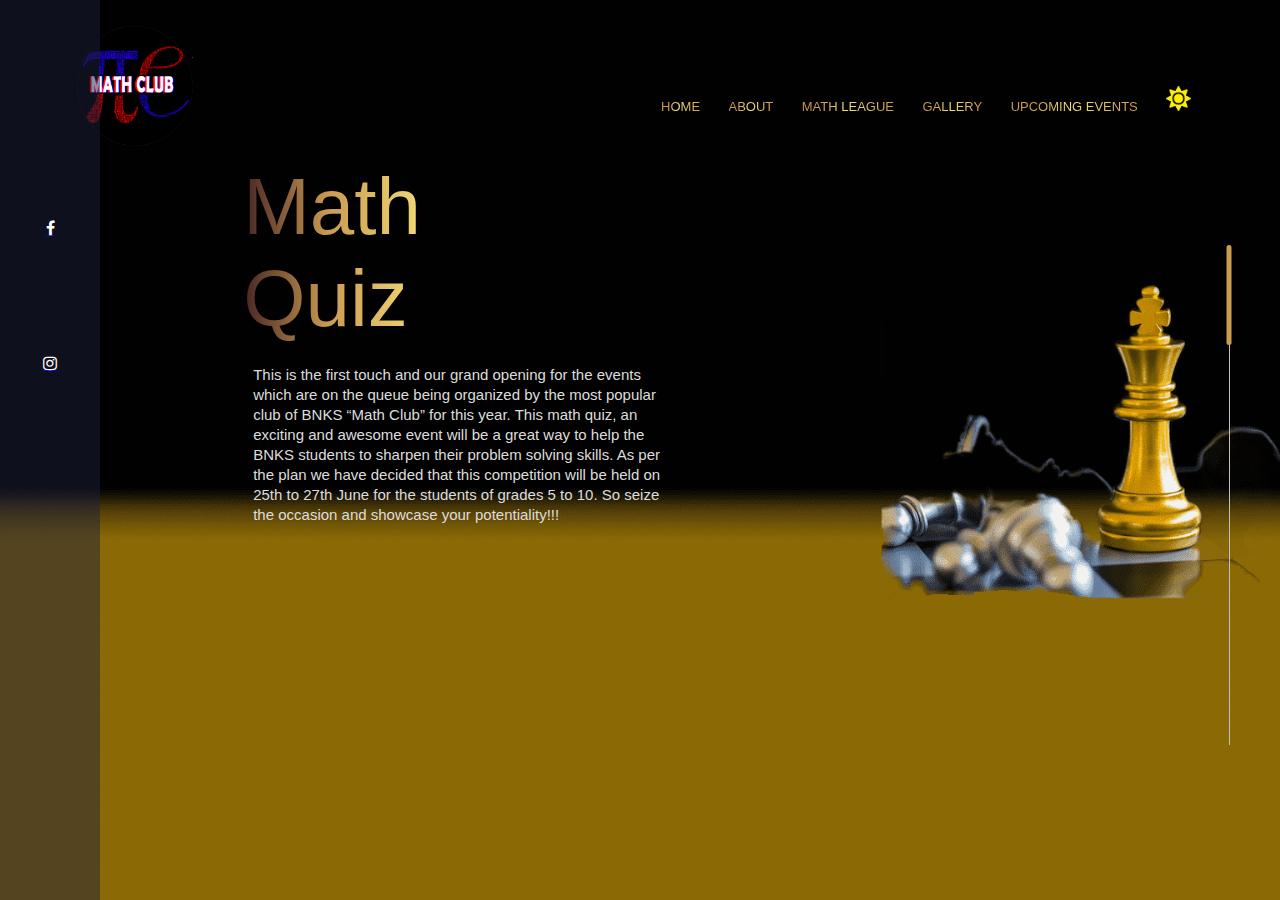
<file: upcoming_dark.html>
<html>
    <head>
        <meta name="viewport" content=" with=device-width, initial-scale=1.0">
        <title>Math Club| UPCOMING EVENT</title>
        <link rel="stylesheet" href="stylenight.css">
        <link rel="preconnect" href="https://fonts.googleapis.com">
        <link rel="preconnect" href="https://fonts.gstatic.com" crossorigin>
        <link rel="stylesheet" href="https://stackpath.bootstrapcdn.com/font-awesome/4.7.0/css/font-awesome.min.css">
        <link rel="icon" href="images/math_logo-removebg-preview.png">
    </head>
    <body>
        <section class="upcoming">
            <nav>
            
                <a href="index_dark.html"><img src="images/math_logo-removebg-preview.png"></a>
                <div class="nav-links" id="navLinks">
                    <i class="fa fa-times" onclick="hideMenu()"></i>
                    
                    <ul>
                        <li><a href="index_dark.html">HOME</a></li>
                        <li><a href="about_dark.html">ABOUT</a></li>
                        <li><a href="math-league-dark.html">MATH LEAGUE</a></li>
                        <li><a href="gallery_dark.html">GALLERY</a></li>
                        <li><a href="upcoming_dark.html">UPCOMING EVENTS</a></li>
                        <li><a href="upcoming.html" id ="ion-icon"><img src="images/sun.png" id ="ion-icon"></a></li>
                        
                    </ul>
                    
                </div>
                
                <i class="fa fa-bars" onclick="showMenu()"> </i>
                
            </nav>   
            <div class="sidebar">
            <div class="social-links">
        
                    <a href="https://www.facebook.com/" target="_blank"> <i class="fa fa-facebook"></i></a>
                    
                    <a href="https://www.instagram.com/mathclub_bnks/" target="_blank"><i class="fa fa-instagram"></i></a>
                    <a id="gm" href="mailto:4000emathclub@gmail.com"><i class="fa fa-envelope"></i></a>
                
                </div>

            </div>
            
            <div class="msg-container">
                    <div id="slider">
                        <div class="msg-col">
                            <h1>Math <br>Quiz</h1>
                            <p>This is the first touch and our grand opening for the events which are on the queue being organized by the most popular club of BNKS “Math Club” for this year. This math quiz, an exciting and awesome event will be a great way to help the BNKS students to sharpen their problem solving skills. As per the plan we have decided that this competition will be held on 25th to 27th June for the students of grades 5 to 10. So seize the occasion and showcase your potentiality!!! </p>
                        </div>
                        <div class="msg-col">
                            <h1>Math week</h1>
                            <p>YAs a second episode of our queue of events, we have Math week which a week-long event full of excitement and enthusiasm. It is an event where students with various mathematical ideas, problem solving approaches and team work, co-ordination will showcase their talents and win prizes in different events like Calculatia, Chess, Puzzles and Riddles etc. We have scheduled this competition to be held on 10th to 16th July for the students from grades 5 to A-levels/ +2 of BNKS. So get ready to experience a week long drive deep in mathematics.</p>
                        </div>
                        <div class="msg-col">
                            <h4>BNKS Math League 2022</h1>
                            <p>A grand event full of enthusiastic and intellect organizers and participants from all over the country sharing their math experiences and many more experiences and showcasing their problem-solving abilities through skill-based mathematical challenges highly relatable with our daily lives will be in the limelight…</p>
                            <a href="math-league-dark.html">Learn More</a>
                        </div>
                        <div class="msg-col">
                            <h2>Project Work and Presentation of Mathematics </h1>
                            <p>As another chapter of our event list, we have a unique and fascinating event which requires technical and knowledge related to different topics of mathematics where enthusiasts will work on project in a team and they will pitch/present their project ideas which will be sui generis. This event is scheduled for 17th December for AS/A Level and 10 +2 (Post SEE) students of BNKS. Mathematics is a hard thing to love but this event will make sure we love it. So Keep brainstorming for your project ideas!!!</p>
                        </div>
                        <div class="msg-col">
                            <h1>Math Tour</h1>
                            <p>With the theme of “Giving Back To the Society”, this event is with the purpose of encouraging each respective schools where we visit to establish a Math club. Maths is a diverse subject and it leads to a more innovative pathway so establishment of math club in each educational institution is important in our point of view. Paving a pathway to a more beautiful and fun learning of this subject along with different activities shall be fulfilled by this event being organized by Math Club. </p>
                        </div>
                    </div>
            </div>
            <div class="controller">
                <div id="line1"></div>
                <div id="line2"></div>
                <div id="line3"></div>
                <div id="line4"></div>
                <div id="line5"></div>
                <div id="active"></div>
            </div>
                
        </section>
        <script>
            var slider= document.getElementById('slider');
            var active= document.getElementById('active');
            var line1= document.getElementById('line1');
            var line2= document.getElementById('line2');
            var line3= document.getElementById('line3');
            var line4= document.getElementById('line4');
            var line5= document.getElementById('line5');
            
            line1.onclick = function(){
                slider.style.transform = 'translateX(0)';
                active.style.top='0px';         
            }
            line2.onclick = function(){
                slider.style.transform = 'translateX(-20%)';
                active.style.top='100px';    
            }
            line3.onclick = function(){
                slider.style.transform = 'translateX(-40%)';
                active.style.top='200px';    
            }
            line4.onclick = function(){
                slider.style.transform = 'translateX(-60%)';
                active.style.top='300px';    
            }
            line5.onclick = function(){
                slider.style.transform = 'translateX(-80%)';
                active.style.top='400px';    
            }
            
        </script>
    
            
        
        
        
        
    
        
                                        <!--------JavaScript forToggle Menu------->
                                        <script>
                                        var navLinks = document.getElementById("navLinks");
                                                                                        function showMenu(){
                                                                                        navLinks.style.right= "0";
                                                                                        }
                                                                                        function hideMenu(){
                                                                                        navLinks.style.right="-200px";
                                                                                        }
                                                                                        
                                        </script>
    </body> 
</html>
</file>
<file: style.css>
*{
    margin: 0;
    padding: 0;
    font-family: 'Fira Sans', sans-serif;
}
.header{
    min-height: 100vh;
    width: 100%;
    background-image: linear-gradient(rgba(4,9,30,0.7),rgba(4,9.30,0.7)), url(images/home.JPG);
    background-position: center;
    background-size: cover;
    position: relative;
    background-attachment: fixed;
}


nav{
    display: flex;
    padding: 2% 6%;
    justify-content: space-between;
    align-items: center;
}
nav img{
    width: 150px;
    
}
nav-links{
    flex: 1;
    text-align: center;
    
}
.nav-links ul li{
    list-style: none;
    display: inline-block;
    padding: 8px 12px;
    left: 80%;
}
.nav-links ul li a{
    color: #fff;
    text-decoration: none;
    font-size: 13px;
}
.nav-links ul li a 
#ion-icon {
    width: 25px;
    cursor: pointer;
    align-self: center;
}
#ion-icon::after {
    width: 30px;
    cursor: pointer;
    
}
#ion-icon:hover::after{
    width: 100%;
}

.nav-links ul li::after{
    content: '';
    width: 0%;
    height: 2px;
    background: #f44336;
    display: block;
    margin: auto;
    transition: 0.5s;
    
}
.nav-links ul li:hover::after{
    width: 100%;
}
.text-box{
    width:90%;
    color: #fff;
    position: absolute;
    top: 50%;
    left: 50%;
    transform: translate(-50%,-50%);
    text-align: center;
}
.text-box h1{
    font-size: 5em;
    color: orangered;
}
.text-box h2{
    font-size: 3em;
}
.text-box p{
     margin: 10px 0 40px;
    font-size: 14px;
    color: #fff;
font-weight: bolder;
}

.hero-btn{
    display: inline-block;
    text-decoration: none;
    color: #fff;
    border: 1px solid rgb(255, 0, 0);
    padding: 12px 34px;
    font-size: 13px;
    background: transparent;
    position: relative;
    cursor: pointer;
    
}
.hero-btn:hover{
    border: 1px solid #ffffff;
    background: #f44336;
    transition: 1s;
}
nav .fa{
    display: none;
}
@media(max-width: 700px){
    .text-box h1{
        font-size: 20px;
    }
    .nav-links ul li{
        display: block;
    }
    .nav-links{
        position: fixed;
        background: #f44336;
        height: 100vh;
        width: 200px;
        top: 0;
        right: -200px;
        text-align: left;
        z-index: 2;
        transition: 1s;
    }
    nav .fa{
        display: block;
        color: #fff;
        margin: 10px;
        font-size: 22px;
        cursor: pointer;
    }
    .nav-links ul{
        padding: 30px;
    }
}
h1{
    font-size: 36px;
    font-weight: 600;
}
p{
    color:#777;
    font-size:14px;
    font-weight: 300;
    line-height: 22px;
    padding: 10px;
}
.row{
    margin-top: 5%;
    display: flex;
    justify-content: space-between;
}
h3{
    text-align: center;
    font-weight: 600;
    margin: 10px 0;
}
/*-------co-ordinator---------*/
.coordinator{
    width: 80%;
    margin: auto;
    text-align: center;
    padding-top: 50px;
    text-decoration: underline;
    text-decoration-color: orangered;
}
.coordinator-col{
    flex-basis: 32%;
    border-radius: 10px;
    margin-bottom: 30px;
    position: relative;
    overflow: hidden;
    
}

.coordinator-col img{
    
    width: 100%;
    
   
    border-radius: 10px;
}
.layer{
    background: transparent;
    height: 100%;
    width: 100%;
    position: absolute;
    top: 0;
    left: 0;
    transition: 0.5s;
}
.layer:hover{
    background: rgba(0, 0, 0, 0.9);
    border-radius: 10px;
    
}
.layer h3{
    width: 100%;
    font-weight: 500;
    color: #fff;
    font-size: 26px;
    bottom: 0;
    left: 50%;
    transform: translateX(-50%);
    position: absolute;
    opacity: 0%;
    transition: 0.5s;
}
.layer:hover h3{
    bottom: 49%;
    opacity: 1;
}

@media(max-width: 700px){
    .row{
        flex-direction: column;
    }
   
}
/*----testimonials-----*/
.testimonials{
    width: 80%;
    margin: auto;
    padding-top: 100px;
    text-align: center;
}
.testimonials h1 {
    text-decoration: underline;
    text-decoration-color: orangered;
}
.testimonial-col{
    flex-basis: 30%;
    border-radius:10px;
    margin-bottom: 5%;
    text-align: left;
    background: #fff3f3;
    cursor: pointer;
    display: flex;
    padding-top: 20px;
}
.testimonial-col img{
    height: 40px;
    margin-left: 5px;
    margin-right: 30px;
    border-radius: 50%;
}
.testimonial-col p{
    padding: 0;
}
.testimonial-col h3{
    margin-top: 3px;
    text-align: left; 
}
.testimonial-col .fa{
    color: #f44336;
}
@media(max-width: 700px){
    .testimonial-col img{
   
    margin-left: 0px;
    margin-right: 15px;
    
}
}
    /*--------call to action-----*/
    
    .cta{
        margin: 100px auto;
        width: 80%;
        background-image: linear-gradient(rgba(0, 0, 0, 0.9),rgb(25, 24, 24), rgba(255, 255, 255, 0.8)), url(images/banner.JPG);
        background-position: : center;
        background-size: cover;
        border-radius: 10px;
        text-align: center;
        padding: 100px 0;
    }
.cta h1{
    color: #fff;
    margin-bottom:40;
    padding: 0;
}
@media(max-width: 700px){
    .cta h1{
        font-size: 24px;
    }
}
/*----footer-------*/
.footer {
    width: 100%;
    text-align: center;
    padding: 30px 0;
    background-color: rgb(0, 0, 0);
    color: white;

}

.footer h4 {
    margin-bottom: 25px;
    margin-top: 20px;
    font-weight: 600;
    /* background: linear-gradient(to right, #462523 0, #cb9b51 20%, #f6e27a 45%, #f6f2c0 50%, #cb9b51 78%, #462523 100%);
    -webkit-background-clip: text;
    -webkit-text-fill-color: transparent;
    text-shadow: none; */
    color: rgb(255, 255, 255);
    border-width: 5px;

}

.footer p {
    color: rgb(255, 255, 255)
}

.icon .fa {
    /* background: linear-gradient(to right, #462523 0, #cb9b51 20%, #f6e27a 45%, #f6f2c0 50%, #cb9b51 78%, #462523 100%);
    -webkit-background-clip: text;
    -webkit-text-fill-color: transparent;
    text-shadow: none; */
    margin: 0 13px;
    cursor: pointer;
    padding: 18px 0;

}

.heart-beat {
    -webkit-animation: heart-beat 2s ease infinite;
    animation: heart-beat 2s ease infinite;
    color: #ff0000;
    text-shadow: 0 0 10px red;
     !important
}

@-webkit-keyframes heart-beat {
    0% {
        -webkit-transform: scale(1);
        transform: scale(1)
    }

    5% {
        -webkit-transform: scale(1.25);
        transform: scale(1.25)
    }

    20% {
        -webkit-transform: scale(1);
        transform: scale(1)
    }

    30% {
        -webkit-transform: scale(1);
        transform: scale(1)
    }

    35% {
        -webkit-transform: scale(1.25);
        transform: scale(1.25)
    }

    50% {
        -webkit-transform: scale(1);
        transform: scale(1)
    }

    55% {
        -webkit-transform: scale(1.25);
        transform: scale(1.25)
    }

    70% {
        -webkit-transform: scale(1);
        transform: scale(1)
    }
}

@keyframes heart-beat {
    0% {
        -webkit-transform: scale(1);
        transform: scale(1)
    }

    5% {
        -webkit-transform: scale(1.25);
        transform: scale(1.25)
    }

    20% {
        -webkit-transform: scale(1);
        transform: scale(1)
    }

    30% {
        -webkit-transform: scale(1);
        transform: scale(1)
    }

    35% {
        -webkit-transform: scale(1.25);
        transform: scale(1.25)
    }

    50% {
        -webkit-transform: scale(1);
        transform: scale(1)
    }

    55% {
        -webkit-transform: scale(1.25);
        transform: scale(1.25)
    }

    70% {
        -webkit-transform: scale(1);
        transform: scale(1)
    }
}

@media(min-width:1920px) {
    body {
        font-size: 15px
    }
}
/*--------about us page--------*/
.sub-header{
    height: 60vh;
    width: 100%;
    background-image: linear-gradient(rgba(0, 0, 0, 0.45), rgba(255, 255, 255, 0.444)), url(images/about.JPG);
    background-position: center;
    background-size: cover;
    text-align: center;
    color: #fff;
        background-attachment: fixed;

}
.sub-header h1{
    margin-top: 100px;
}
 #abt {
     font-size: 70px;
     font-weight: bold;
 }
.about-us{
    width: 80%;
    margin: auto;
    padding-top: 80px;
    padding-bottom: 50px;
}
.about-col{
    flex-basis: 48%;
    padding: 30px 2px;
}
.about-col img{
    width: 100%;
}
.about-col h1{
    padding-top: 0;
}
.about-col p{
    padding: 15px 0 25px;
}
.red-btn{
    border: 1px solid #f44336;
    background: transparent;
    color: #f44336;
}
.red-btn:hover{
    color: #fff;
}
/*---club-content-----*/
.club-content{
    width: 80%;
    margin: auto;
    padding: 60px 0;
}
.club-pic{
    flex-basis: 50%;
}
.club-pic img{
    width: 100%;
}
.club-pic h2{
    font-weight : 600;
    margin: 30px 0;
    text-align: center;
}
.club-pic p{
    color: #999;
    padding: 0;
    font-size: medium;
}
ul li{
    color: #999;
        padding: 0;
        font-size: medium;
       
}
.club-pic h2{
    text-decoration: underline;
    text-decoration-color: orangered;
}
.about-col h1{
        text-decoration: underline;
            text-decoration-color: orangered;
}
/*--------goals----------*/
.small-container{
    max-width: 1080px;
    margin: auto;
    padding-left: 25px;
    padding-right: 25px;
    
}

.goals{
    width: 80%;
    margin: auto;
    text-align: center;
    padding-top: 100px;
    
}
.goals-col{
    flex-basis: 31%;
    background: #ffffff;
    border-radius: 10px;
    margin-bottom: 5%;
    padding: 20px 12px;
    box-sizing: border-box;
    transition: 1s;
}
.goals-col:hover{
    box-shadow: 0 0 200px 0px rgba(211, 50, 50, 0.8);
}
.goals h1 {
    text-decoration: underline;
        text-decoration-color: orangered;
}
/*--------logo-------*/
.col-2{
    /* flex-basis: 50%; */
    /* min-width: 300px; */
    
     text-align: center;
}
.col-2 img{
    max-width: 100%;
    /* padding: 50px 0; */
}
.col-2 h1{
    font-size: 50px;
    line-height: 60px;
    /* margin: 25px 0; */
    color:#000000;
    /* text-shadow: 0 0 3px #FF0000, 0 0 5px #0000FF */
    font-weight: bolder;
    text-align: right;
    text-transform: uppercase;
    display: block;
}
.col-2 p{
    color:#000;
    /* text-shadow: 0 0 3pxr#cb9b51; */
}
.col-2 small{
    color:#000;
    /* text-shadow: 0 0 3px #cb9b51; */
}
.logo{
background: radial-gradient(#eeaeca, #94bbe9);
        
    margin: 30px;
    padding:30px 0;
    
    text-align: center;
    

}
.col-2 .logo img{
    /* padding: 50px; */
}
/* small{
    color: #555;
    text-align: center;
} */
/*----gallery---*/
.gallery-header{
    height: 100vh;
    width: 100%;
    background-image: linear-gradient(#7284dd, #f66a86);
    background-position: center;
    background-size: cover;
    background-attachment: fixed;
    color: #fff;
}
.info{
    margin-left: 8%;
    margin-top: 15%;
}
.info h1{
    font-size: 70px;
    color: #212121;
    margin-bottom: 20px;
}
.info span{
    color: #233869;
}
.info p{
    color: #fff;
    line-height: 22px;
}
.info a{
    
    padding: 10px 18px;
    text-decoration: none;
    color: #fff;
    display: inline-block;
    margin: 30px 0;
    border-radius: 5px;
    border: 2px solid orangered;
}
.info a:hover {
    background: orangered;
    transition: .75s;
}

.img-box{
    width: 45%;
    height: 80%;
    position: absolute;
    bottom: 0;
    right: 100px;
}
.img-box img{
    height: 100%;
    position: absolute;
    left: 50%;
    bottom: 0%;
    transform: translateX(-50%);
    transition: bottom 2s, left 2s;
}
.img-box:hover .back-img{
    bottom: 60px;
}
.img-box:hover .main-img{
    left: 55%;
}
.gallery-photo{
    text-align: center;
    padding: 10%;
    
}
@media (max-width:547px) {
    .main-img {
    display: none;
            
        height: 10px;
        }
                .back-img {
                    display: none;
                }

}

/*-------upcoming events-------*/
.upcoming{
    width: 100%;
    height: 100%;
    margin:0;
    background-image: url(images/background-light.png);
    /* background-image: linear-gradient(#7284dd, #f66a86); */
    background-position: center;
    background-size: cover;
    color:#fff;
    

    
}




.sidebar{
    width: 100px;
    height: 100vh;
    background: rgba(29,31,58,0.5);
    position: absolute;
    top: 0;
    left: 0;
}
.sidebar i{
    width: 20px;
    display: block;
    margin: 120px auto 0;
}
.social-links{
    width: 20px;
    display: block;
    margin: 220px auto 0;
    text-align: center;
}
.social-links i{
    height: 15px;
    margin-bottom: 30px;
    color: white;
}
.msg-container{
    width: 428px;
    height: auto;
    position: absolute;
    left: 14%;
    top: 40%;
    bottom:5%;
    transform: translateY(-50%);
    overflow: hidden;
    margin-left: 5%;
    margin-top: 2%;
}
#slider{
    /* width: 600px; */
    display: inline-flex;
    transition: 0.5s;
    overflow: hidden;
}
.msg-col{
    /* flex-basis:80%; */
    width: 428px;
    height: 100%;
    overflow: hidden;
    margin:0;
    
    
}
.msg-col h1{
    color: #fff;
    font-size: 80px;
    font-weight: 100;
    margin: 0px 0;
}
.msg-col p{
    color: #ddd;
    font-size: 15px;
    line-height: 20px;
}
.msg-col a{
    display: inline-block;
    text-decoration: none;
    color: rgb(255, 255, 255);
    border: 2px solid orangered;
    font-size: 15px;
    padding: 10px 35px;
    border-radius: 30px;
    margin-top: 25px;
}
.msg-col h3{
    font-size: 40px;
}
.msg-col a:hover{
    background: orangered;
    transition: .75s;
}

.controller{
    width: 1px;
    height: 500px;
    display: block;
    background: #c0c0c0;
    position: absolute;
    top: 55%;
    right: 50px;
    transform: translateY(-50%);
}
#line1,#line2,#line3,#line4,#line5{
    height: 100px;
    width: 10px;
    cursor: pointer;
    transform: translateX(-50%);
    
}
#active{
    width: 5px;
    height: 100px;
    border-radius: 10px;
    background: #fff;
    position: absolute;
    top: 0;
    transform: translateX(-50%);
    transition: 0.5s;
}
@media(max-width: 547px){
    .msg-container{
        width: 86%;
        height: 280px;
        position: absolute;
        left: 1%;
        top: 57%;
        transform: translateY(-50%);
        overflow: hidden;
    }
    #slider{
        /* width: 600px; */
        display: inline-flex;
        transition: 0.5s;
        overflow: hidden;
    }
    .msg-col{
        /* flex-basis:80%; */
        width: 100%;
        height: 280px;
        overflow: hidden;
        margin:0;
        padding-left:20vw;
        
    }
    .msg-col h1 {
        font-size: 40px;

    }
    .msg-col p {
        font-size: ;
    }
} 
/*--------notice----------*/
.notice-header{
    min-height: 100vh;
    width: 100%;
    background-image: url('images/notice.JPG');
    background-position: center;
    background-size: cover;
    position: relative;
}
.bts{
    padding: 10px 30px;
    background: #fff;
    border: 0;
    outline: none;
    cursor: pointer;
    font-size: 22px;
    font-weight: 500;
    border-radius: 30px;
    
   
        
}
.cold{
    padding-top: 20%;
    padding-left: 20%;
}

.notice-box{
    font-size: 70px;
    font-family: sans-serif;
    position: absolute;
    top: 50%;
    left: 30%;
    transform: translate(-50%,-50%);
}
.notice-box span{
    display: inline-block;
    font-weight: bolder;
    animation: mover 6s linear infinite;
    color: #030202;
    padding-bottom: 50px;
}
@keyframes mover{
    0%{
        text-shadow: 0 0 30px rgba(206, 214, 253, 0.9); 
    }
    50%{
        text-shadow: 0 0 30px rgba(0,0,0,0.3); 
        transform: translateY(30px); 
    }
    100%{
        text-shadow: 0 0 30px rgba(0,0,0,0); 
    }
}

.notice-box span:nth-child(1){
    animation-delay: 0.5s;
}
.notice-box span:nth-child(2){
    animation-delay: 1s;
}
.notice-box span:nth-child(3){
    animation-delay: 1.5s;
}
.notice-box span:nth-child(4){
    animation-delay: 2s;
}
.notice-box span:nth-child(5){
    animation-delay: 2.5s;
}

.notice-box span:nth-child(7){
    animation-delay: 3.5s;
}
.notice-box span:nth-child(8){
    animation-delay: 4s;
}
.notice-box span:nth-child(9){
    animation-delay: 4.5s;
}
.notice-box span:nth-child(10){
    animation-delay: 5s;
}
.notice-box span:nth-child(11){
    animation-delay: 5.5s;
}


.popup{
    width: 50%;
    height: 50vh;
    background: #fff;
    border-radius: 6px;
    position: absolute;
    top: 0;
    left: 50%;
    transform: translate(-50%,-50%) scale(0.1);
    text-align: center;
    padding: 0 30px 30px;
    color: #333;
    visibility: hidden;
    transition: transform 0.4s, top 0.4s;
}
.open-popup{
    visibility: visible;
    top: 50%;
    transform: translate(-50%,-50%) scale(1);
}

.popup h2{
    
   font-size: 30px;
    font-weight: 500;
    margin: 30px 0 10px;
}

.popup button{
    width: 100%;
    height: 5vh;
    margin-top: 50px;
    padding 10px 0;
    background: #6fd649;
    color: #fff;
    border: 0;
    font-size: 18px;
    border-radius: 4px;
    cursor: pointer;
    box-shadow: 0 5px 5px rgba(0,0,0,0.2); 

}
@media(max-width: 700px){
    .popup button{
    width: 100%;
    height: 2vh;
        font-size: 10px;
}    
   
    
    
.popup h2{
    
   font-size: 10px;
    font-weight: 300;
    margin: 20px 0 5px;
}
    .popup{
    width: 100%;
        height: 100vh;
    }
    .notice-box{
        left: 35%;
    }
    .notice-box span{
        font-size: 31px;
        padding-left: 0;
        padding-right: 0;
        
      color:dodgerblue;
    }
    .cold{
     padding-top:100%;
    }
}

/*--------Math League-----------*/



.math-league{
    min-height: 100vh;
    width: 100%;
    
    background-position: center;
    background-size: cover;
    position: relative;
    background-image: linear-gradient(rgba(12,3,51,0.3), rgba(12,3,51,0.3));
    position: relative;
   
   
    
    
}
.texts-box{
    color: #fff;
    position: absolute;
    
    bottom: 8%;
}
.texts-box h3 {
    font-size: 60px;
    font-weight: 600;
    color: #fff;
    transition: 0.5s;
    padding-bottom: 25px;
    text-align: center;
}

.texts-box h3:hover {
    -webkit-text-stroke: 2px #fff;
    color: transparent;
}
.texts-box h1{
    font-size: 190px;
    line-height: 160px;
    margin: -10px;
    color: transparent;
    -webkit-text-stroke: 1px #fff;
    background: url(images/back.png);
    -webkit-background-clip: text;
    background-position: 0 0;
    animation: back 20s linear infinite;
}
@keyframes back{
    100%{
        background-position: 2000px 0;
    }

}
.texts-box h2{
    font-size: 40px;
    font-weight: 600;
}
.back-video{
    position: absolute;
    right: 0;
    bottom: 0;
    z-index: -1;
}
@media(min-aspect-ratio: 16/9){
    .back-video{
        width: 100%;
        height: auto;
    }
}

.textual-box {
    font-size: 30px;
    text-align: center;
}
@media(max-aspect-ratio: 16/9){
    .back-video{
        width: auto;
        height: 100%;
    }
}
@media(max-width: 700px){
    .texts-box p {
        font-size: 10px;
    }
    
    .texts-box  p:hover{
    -webkit-text-stroke: 1px #fff;
    color: transparent;

  
}
  .texts-box p {
      font-size: 20000px;
      padding: 0;
      margin: 0;
  }
    .texts-box h1{
   font-size: 35px;
        padding-left: 10%;
        margin: 0;
        /* padding-top: 10%; */
}
    .texts-box h2{
    font-size: 10px;
    
}
}
/*----------------------------contact us page-----------------*/
.location{
    width: 80%;
    margin: auto;
    padding: 80px 0;
    padding-top: 200px;
}
.location iframe{
    width: 100%;
}
.contact-us{
    width: 80%;
    margin: auto;
}
.texts-box p {
    font-size: 70px;
    font-weight: 600;
    color: #fff;
    transition: 0.5s;
    padding-bottom: 25px;
text-align: center;}

.texts-box h1,h2 {
    padding-left: 30px;
    text-align: center;

}
.contact-col{
    flex-basis: 48%;
    margin-bottom: 30px;
}
.contact-col div{
    display: flex;
    align-items: center;
    margin-bottom: 40px;
}
.contact-col div a {
    text-decoration: none;
}
.contact-col div .fa{
    font-size: 28px;
    color: #f44336;
    margin: 10px;
    margin-right: 30px;
}
.contact-col div p{
    padding: 0;
   
}
.contact-col div h5{
    font-size: 20px;
    margin-bottom: 5px;
    color: #555;
    font-weight: 400;
}
.contact-col input{
    width: 100%;
    padding: 15px;
    margin-bottom: 17px;
    outline: none;
    border: 1px solid #ccc;
     box-sizing: border-box;   
}
.contact col h2{
    text-align: center;
    color: #555;
    padding-bottom: 20px;
}
/*----------images--------------*/
.pics{
    
    width: 100%;
    height: 100vh;
    background: #fff;
    display: flex;
    align-items: center;
    justify-content: center;
    padding-top: 150px;
}
.swiper{
    width: 80%;
    height: fit-content;
}
.swiper-slide img{
    width: 100%;
   
}
.swiper .swiper-button-prev, .swiper .swiper-button-next{
    color: #fff;
}
.swiper .swiper-pagination-bullet-active{
    background: #9967f0;
    
}
.location h1{
    text-align: center;
    padding-bottom: 20px;
}
.contact-col h2{
    text-align: center;
    padding-bottom: 15px;
}
@media(max-width: 700px){
    .pics{
        height: 20px;
    }   
}
.fire{
    width: 100%;
    height: 70vh;
    position: relative;
}
.fire video{
    width: 100%;
    height: 100%;
}
.textual-box h1{
    position: absolute;
    top: 0;
    left: 0;
    background: #000;
    height: 100%;
    width: 100%;
    color: #fff;
    display: flex;
    align-items: center;
    justify-content: center;
    font-size: 50px;
    font-weight: 900;
   mix-blend-mode: multiply;
}
.popup-screen {
    z-index: 999999;
    position: fixed;
    background: rgba(255, 255, 255, 0.1);
    backdrop-filter: blur(20px);
    width: 100%;
    height: 100vh;
    display: flex;
    justify-content: center;
    align-items: center;
    visibility: hidden;
    transition: 0.5s ease;
    transition-property: visibility;
}

.popup-screen.active {
    visibility: visible;
}

.popup-box {
    position: relative;
    background: rgba(255, 255, 255, 1);
    border-style: solid;
    border-color: orangered;
    backdrop-filter: blur(10px);
    max-width: 350px;
    display: flex;
    justify-content: center;
    align-items: center;
    flex-direction: column;
    margin: 20px;
    padding: 50px 40px;
    border-radius: 20px;
    box-shadow: 0 5px 25px rgb(0 0 0 / 20%);
    transform: scale(0);
    transition: 0.5s ease;
    transition-property: transform;
}

.popup-screen.active .popup-box {
    transform: scale(1);
}

.popup-box h2 {
    font-size: 2.1em;
    font-weight: 800;
    margin-bottom: 20px;
    color: #000;
}

.popup-box p {
    font-size: 1em;
    margin-bottom: 30px;
}

.close {

    color: orangered;
    border-color: orangered;
    border-style: dashed;
    font-size: 1.1em;
    font-weight: 500;
    text-decoration: solid;
    text-transform: uppercase;
    padding: 7px 27px;
    border-radius: 3px;
    font-weight: bolder;
}

.close:hover {

    background: orangered;
    color: white;
    font-weight: bolder;
}

.close-btn {
    position: absolute;
    font-size: 1em;
    top: 0;
    right: 0;
    margin: 15px;
    cursor: pointer;
    opacity: 0.5;
    transition: 0.3s ease;
    transition-property: opacity;
}

.close-btn:hover {
    opacity: 1;
    background: orangered;
}
#fb {
color: rgba(20, 20, 218, 0.701);
}
#fb:hover{
    color: blue;
text-shadow: 2px blue;

}
#insta{
background: #f09433;
    background: -moz-linear-gradient(45deg, #f09533f5 0%, #e6693cf8 25%, #dc2742f3 50%, #cc2366 75%, #bc1888ee 100%);
    background: -webkit-linear-gradient(45deg, #f09533ea 0%, #e6693ceb 25%rgba(220, 39, 66, 0.911)43 50%, #cc2366 75%, #bc1888 100%);
    background: linear-gradient(45deg, #f09533d2 0%, #e6693c83 25%, #dc274294 50%, #cc2366 75%, #bc1888 100%);
    filter: progid:DXImageTransform.Microsoft.gradient(startColorstr='#f09433', endColorstr='#bc1888', GradientType=1);
    -webkit-background-clip: text;
        -webkit-text-fill-color: transparent;
        text-shadow: none;
}
#insta:hover{
     background: -moz-linear-gradient(45deg, #f09433 0%, #e6683c 25%, #dc2743 50%, #cc2366 75%, #bc1888 100%);
    background: -webkit-linear-gradient(45deg, #f09433 0%, #e6683c 25%, #dc2743 50%, #cc2366 75%, #bc1888 100%);
    background: linear-gradient(45deg, #f09433 0%, #e6683c 25%, #dc2743 50%, #cc2366 75%, #bc1888 100%);
    filter: progid:DXImageTransform.Microsoft.gradient(startColorstr='#f09433', endColorstr='#bc1888', GradientType=1);
    -webkit-background-clip: text;
        -webkit-text-fill-color: transparent;
        text-shadow: none;
}
#gm{
    color: gray;
}
#gm:hover{
    color: white;
}
.main-img {

    width: 100%;
}
</file>
<file: stylenight.css>
*{
    margin: 0;
    padding: 0;
    font-family: 'Fira Sans', sans-serif;
}
body {
    background-color: #000;
    
    
 }  
.header{
    min-height: 100vh;
    width: 100%;
    background-image: linear-gradient(rgba(0, 0, 0, 0.805),rgb(0, 0, 0)), url(images/home.JPG);
    background-position: center;
    background-size: cover;
    position: relative;
    background-attachment: fixed;
   
}


nav{
    display: flex;
    padding: 2% 6%;
    justify-content: space-between;
    align-items: center;
}
nav img{
    width: 150px;
    
}
nav-links{
    flex: 1;
    text-align: center;
    
}
@media (max-width:547px) {
    .main-img {
        display: none;

        height: 10px;
    }

    .back-img {
        display: none;
    }

}
.nav-links ul li{
    list-style: none;
    display: inline-block;
    padding: 8px 12px;
    left: 80%;
}
.nav-links ul li a{
    background: linear-gradient(to right, #cb9b51 20%, #f6e27a 45%, #cb9b51 100%);
        -webkit-background-clip: text;
        -webkit-text-fill-color: transparent;
        text-shadow: none;
    text-decoration: none;
    font-size: 13px;
}
.nav-links ul li a:hover :nth-child(6){
    width:25;
}
.nav-links ul li a 
#ion-icon {
    width: 25px;
    cursor: pointer;
    align-self: center;
}
#ion-icon::after {
    width: 30px;
    cursor: pointer;
    
}
#ion-icon:hover::after{
    width: 100%;
}
.nav-links ul li::after{
    content: '';
    width: 0%;
    height: 2px;
    background: #f44336;
    display: block;
    margin: auto;
    transition: 0.5s;
    
}
.nav-links ul li:hover::after{
    width: 100%;
}

.text-box {
    width: 90%;
    color: #fff;
    position: absolute;
    top: 50%;
    left: 50%;
    transform: translate(-50%, -50%);
    text-align: center;
}
.text-box h1{
    font-size: 5em;

}
.text-box h2{
    font-size: 3em;
}
.text-box p{
     margin: 10px 0 40px;
    background: linear-gradient(to right, #462523 0, #cb9b51 20%, #f6e27a 45%, #f6f2c0 50%, #cb9b51 78%, #462523 100%);
    -webkit-background-clip: text;
    -webkit-text-fill-color: transparent;
    text-shadow: none;
    font-size: 14px;
    color: #fff;
}
.text-boxrati{
    width:90%;
    position: absolute;
    top: 50%;
    left: 50%;
    transform: translate(-50%,-50%);
    text-align: center;
}
.text-boxrati h1{
  
    font-size: 5em;
    background: linear-gradient(to right, #462523 0, #cb9b51 20%, #f6e27a 45%, #f6f2c0 50%, #cb9b51 78%, #462523 100%);
    -webkit-background-clip: text;
    -webkit-text-fill-color: transparent;
    text-shadow: none;
}
.text-boxrati h2{
    font-size: 3em;
    background: linear-gradient(to right, #462523 0, #cb9b51 20%, #f6e27a 45%, #f6f2c0 50%, #cb9b51 78%, #462523 100%);
    -webkit-background-clip: text;
    -webkit-text-fill-color: transparent;
    text-shadow: none;
    
   
}
.text-boxrati p{
     margin: 10px 0 40px;
    font-size: 14px;
    color: #fff;
    font-weight: bolder;
}
.hero-btn {
    display: inline-block;
    text-decoration: none;
    color: #fff;
    border: 1px solid rgb(255, 0, 0);
    padding: 12px 34px;
    font-size: 13px;
    background: transparent;
    position: relative;
    cursor: pointer;
    font-weight: bold;

}

.hero-btn:hover {
    border: 1px solid #ffffff;
    background: #f44336;
    transition: 1s;
}
nav .fa{
    display: none;
}
@media(max-width: 700px){
    .text-box h1{
        font-size: 20px;
    }
    .text-boxrati h1{
        font-size: 20px;
    }
    .nav-links ul li{
        display: block;
    }
    .nav-links{
        position: fixed;
        background: #f44336;
        height: 100vh;
        width: 200px;
        top: 0;
        right: -200px;
        text-align: left;
        z-index: 2;
        transition: 1s;
    }
    nav .fa{
        display: block;
        color: #fff;
        margin: 10px;
        font-size: 22px;
        cursor: pointer;
    }
    .nav-links ul{
        padding: 30px;
    }
}
h1{
    font-size: 36px;
    font-weight: 600;
}
p{
    color:#777;
    font-size:14px;
    font-weight: 300;
    line-height: 22px;
    padding: 10px;
}
.row{
    margin-top: 5%;
    display: flex;
    justify-content: space-between;
}
h3{
    text-align: center;
    font-weight: 600;
    margin: 10px 0;
}
/*-------co-ordinator---------*/
.coordinator{
    width: 80%;
    margin: auto;
    text-align: center;
    padding-top: 50px;
}
.coordinator h1{
    background: linear-gradient(to right, #462523 0, #cb9b51 20%, #f6e27a 45%, #f6f2c0 50%, #cb9b51 78%, #462523 100%);
    -webkit-background-clip: text;
    -webkit-text-fill-color: transparent;
    text-shadow: none;
}
.coordinator p{
    color:#fff
}
.coordinator-col{
    flex-basis: 32%;
    border-radius: 10px;
    margin-bottom: 30px;
    position: relative;
    overflow: hidden;
    
}

.coordinator-col img{
    
    width: 100%;
    
   
    border-radius: 10px;
}
.layer{
    background: transparent;
    height: 100%;
    width: 100%;
    position: absolute;
    top: 0;
    left: 0;
    transition: 0.5s;
}
.layer:hover{
    background: rgba(0, 0, 0, 0.9);
    border-radius: 10px;
    
}
.layer h3{
    width: 100%;
    font-weight: 500;
    color: #fff;
    font-size: 26px;
    bottom: 0;
    left: 50%;
    transform: translateX(-50%);
    position: absolute;
    opacity: 0%;
    transition: 0.5s;
}
.layer:hover h3{
    bottom: 49%;
    opacity: 1;
    background: linear-gradient(to right, #462523 0, #cb9b51 20%, #f6e27a 45%, #f6f2c0 50%, #cb9b51 78%, #462523 100%);
    -webkit-background-clip: text;
    -webkit-text-fill-color: transparent;
    text-shadow: none;
}

@media(max-width: 700px){
    .row{
        flex-direction: column;
    }
   
}
/*----testimonials-----*/
.testimonials{
    width: 80%;
    margin: auto;
    padding-top: 100px;
    text-align: center;
}
.testimonials h1{
    background: linear-gradient(to right, #462523 0, #cb9b51 20%, #f6e27a 45%, #f6f2c0 50%, #cb9b51 78%, #462523 100%);
    -webkit-background-clip: text;
    -webkit-text-fill-color: transparent;
    text-shadow: none;
}
.testimonials p{
    color:#fff;
}
.testimonial-col{
    padding-top: 18px;
    flex-basis: 30%;
    border-radius:10px;
    margin-bottom: 5%;
    text-align: left;
    color: #cb9b51;
    border-color:#cb9b51;
    background:#000;
    cursor: pointer;
    display: flex;
    border-style: dashed;
}
.testimonial-col img{
    height: 40px;
    margin-left: 5px;
    margin-right: 30px;
    border-radius: 50%;
}
.testimonial-col p{
    padding: 0;
    color:#cb9b51;
}
.testimonial-col h3{
    margin-top: 3px;
    text-align: left; 
}
.testimonial-col .fa{
    color: #cb9b51;
}
@media(max-width: 700px){
    .testimonial-col img{
   
    margin-left: 0px;
    margin-right: 15px;
    
}
}
    /*--------call to action-----*/
    
    .cta{
        margin: 100px auto;
        width: 80%;
        background-image: linear-gradient(rgba(0, 0, 0, 0.9), rgba(28, 27, 27, 0.8), rgba(34, 32, 32, 0)), url(images/banner.JPG);
        background-position: : center;
        background-size: cover;
        border-radius: 10px;
        text-align: center;
        padding: 100px 0;
    }
.cta h1{
     background: linear-gradient(to right, #462523 0, #cb9b51 20%, #f6e27a 45%, #f6f2c0 50%, #cb9b51 78%, #462523 100%);
    -webkit-background-clip: text;
    -webkit-text-fill-color: transparent;
    text-shadow: none;
    margin-bottom:40;
    padding: 0;
}
@media(max-width: 700px){
    .cta h1{
        font-size: 24px;
    }
}
/*----footer-------*/
.footer{
    width: 100%;
    text-align: center;
    padding: 30px 0;

}
.footer h4{
    margin-bottom: 25px;
    margin-top: 20px;
    font-weight: 600;
    background: linear-gradient(to right, #462523 0, #cb9b51 20%, #f6e27a 45%, #f6f2c0 50%, #cb9b51 78%, #462523 100%);
    -webkit-background-clip: text;
    -webkit-text-fill-color: transparent;
    text-shadow: none;
    border-width:5px;
    
}
.footer p{
    color:#fff
}
.icon .fa{
    background: linear-gradient(to right, #462523 0, #cb9b51 20%, #f6e27a 45%, #f6f2c0 50%, #cb9b51 78%, #462523 100%);
    -webkit-background-clip: text;
    -webkit-text-fill-color: transparent;
    text-shadow: none;
    margin:0 13px;
    cursor: pointer;
    padding: 18px 0;

}
#gm {
    background: linear-gradient(to right, #462523 0, #cb9b51 20%, #f6e27a 45%, #f6f2c0 50%, #cb9b51 78%, #462523 100%);
        -webkit-background-clip: text;
        -webkit-text-fill-color: transparent;
        text-shadow: none;
        
        cursor: pointer;
        padding: 18px 0;
}

.heart-beat{-webkit-animation:heart-beat 2s ease infinite;animation:heart-beat 2s ease infinite;color:#cb9b51; text-shadow:0 0 10px red; !important}@-webkit-keyframes heart-beat{0%{-webkit-transform:scale(1);transform:scale(1)}5%{-webkit-transform:scale(1.25);transform:scale(1.25)}20%{-webkit-transform:scale(1);transform:scale(1)}30%{-webkit-transform:scale(1);transform:scale(1)}35%{-webkit-transform:scale(1.25);transform:scale(1.25)}50%{-webkit-transform:scale(1);transform:scale(1)}55%{-webkit-transform:scale(1.25);transform:scale(1.25)}70%{-webkit-transform:scale(1);transform:scale(1)}}@keyframes heart-beat{0%{-webkit-transform:scale(1);transform:scale(1)}5%{-webkit-transform:scale(1.25);transform:scale(1.25)}20%{-webkit-transform:scale(1);transform:scale(1)}30%{-webkit-transform:scale(1);transform:scale(1)}35%{-webkit-transform:scale(1.25);transform:scale(1.25)}50%{-webkit-transform:scale(1);transform:scale(1)}55%{-webkit-transform:scale(1.25);transform:scale(1.25)}70%{-webkit-transform:scale(1);transform:scale(1)}}@media(min-width:1920px){body{font-size:15px}}
/*--------about us page--------*/
.sub-header{
    height: 60vh;
    width: 100%;
    background-image: linear-gradient(rgba(0, 0, 0, 0.45), rgba(120, 114, 114, 0.236)), url(images/about.JPG);
    background-position: center;
    background-size: cover;
    text-align: center;
    color: #cb9b51;
    background-attachment: fixed;


}
.sub-header h1{
    margin-top: 100px;
    background: linear-gradient(to right, #462523 0, #cb9b51 20%, #f6e27a 45%, #f6f2c0 50%, #cb9b51 78%, #462523 100%);
        -webkit-background-clip: text;
        -webkit-text-fill-color: transparent;
        text-shadow: none;
    }
    #abt {
        font-size: 70px;
        font-weight: bold;
    }

.about-us{
    width: 80%;
    margin: auto;
    padding-top: 80px;
    padding-bottom: 50px;
}
.about-col{
    flex-basis: 48%;
    padding: 30px 2px;
}
.about-col img{
    width: 100%;
}
.about-col h1{
    padding-top: 0;
    color:#cb9b51
}
.about-col p{
    padding: 15px 0 25px;
    color:#fff
}
.red-btn{
    border: 1px solid #ff0000;
    background: transparent;
    color: #cb9b51;
}
.red-btn:hover{
    color: white;
}
/*---club-content-----*/
.club-content{
    width: 80%;
    margin: auto;
    padding: 60px 0;
}
.club-pic{
    flex-basis: 50%;
}
.club-pic img{
    width: 100%;
}
.club-pic h2{
    font-weight : 600;
    margin: 30px 0;
    text-align: center;
background: linear-gradient(to right, #462523 0, #cb9b51 20%, #f6e27a 45%, #f6f2c0 50%, #cb9b51 78%, #462523 100%);
    -webkit-background-clip: text;
    -webkit-text-fill-color: transparent;
    text-shadow: none;}
.club-pic p{
    color: #fff;
    padding: 0;
    font-size: medium;
}
ul li{
    color: #fff;
        padding: 0;
            font-size: medium;
}
/*--------goals----------*/
.small-container{
    max-width: 1080px;
    margin: auto;
    padding-left: 25px;
    padding-right: 25px;
    
}
.goals{
    width: 80%;
    margin: auto;
    text-align: center;
    padding-top: 100px;
}
.goals-col{
    flex-basis: 31%;
    background: #000000;
    border-radius: 10px;
    margin-bottom: 5%;
    padding: 20px 12px;
    box-sizing: border-box;
    transition: 1s;
background: linear-gradient(to right, #462523 0, #cb9b51 20%, #f6e27a 45%, #f6f2c0 50%, #cb9b51 78%, #462523 100%);
    -webkit-background-clip: text;
    -webkit-text-fill-color: transparent;
    text-shadow: none;
}

.goals-col:hover{
    box-shadow: 0 0 200px 0px #cb9b51;
}
.goals h1{
    background: linear-gradient(to right, #462523 0, #cb9b51 20%, #f6e27a 45%, #f6f2c0 50%, #cb9b51 78%, #462523 100%);
        -webkit-background-clip: text;
        -webkit-text-fill-color: transparent;
        text-shadow: none;
}
.goals p{
    color:#fff;
}
.goals para{
    color:rgb(229, 230, 200)
}
/*--------logo-------*/
.col-2{
    /* flex-basis: 50%;
    min-width: 300px;
     */
     text-align: center;
}
.col-2 img{
    max-width: 100%;
    /* padding: 50px 0; */
}
.col-2 h1{
    font-size: 50px;
    line-height: 60px;
    /* margin: 25px 0; */
    color:#000000;
    /* text-shadow: 0 0 3px #FF0000, 0 0 5px #0000FF */
    font-weight: bolder;
    text-align: right;
    text-transform: uppercase;
}
.col-2 p{
    color:#000;
    /* text-shadow: 0 0 3pxr#cb9b51; */
}
.col-2 small{
    color:#000;
    /* text-shadow: 0 0 3px #cb9b51; */
}
.logo{
    background: linear-gradient(to right, #462523 0, #cb9b51 20%, #f6e27a 45%, #f6f2c0 50%, #cb9b51 78%, #462523 100%);
        
    margin: 30px;
    padding:30px 0;
    
    text-align: center;
}
.col-2 .logo img{
    /* padding: 50px; */
}
small{
    color: #555;
    text-align: center;
}
/*----gallery---*/
.gallery-header{
    height: 100vh;
    width: 100%;
    background-image:linear-gradient(to top, #000000 20%, #000000 45%, #000000 50%,rgb(255, 212, 85), #cb9b51 78%, #462523 100%);
    background-position: center;
    background-size: cover;
    
    color: #fff;
}
.info{
    margin-left: 8%;
    margin-top: 15%;
}
.info h1{
    font-size: 70px;
    background: linear-gradient(to right, #462523 0, #cb9b51 20%, #f6e27a 45%, #f6f2c0 50%, #cb9b51 78%, #462523 100%);
        -webkit-background-clip: text;
        -webkit-text-fill-color: transparent;
        text-shadow: none;
    margin-bottom: 20px;
}
.info span{
    color: cyan;
}
.info p{
    color: #fff;
    line-height: 22px;
}
.info a{
    
    padding: 10px 18px;
    text-decoration: none;
    color: rgb(255, 255, 255);
    display: inline-block;
    margin: 30px 0;
    
border: 1px solid rgb(255, 0, 0);
    
}
.info a:hover{
    background: orangered;
    transition: 0.75s;
    border: white;
}
.img-box{
    width: 45%;
    height: 80%;
    position: absolute;
    bottom: 0;
    right: 100px;
}
.img-box img{
    height: 100%;
    position: absolute;
    left: 50%;
    bottom: 0%;
    transform: translateX(-50%);
    transition: bottom 2s, left 2s;
}
.img-box:hover .back-img{
    bottom: 60px;
}
.img-box:hover .main-img {
    left: 55%;
}
.gallery-photo{
    text-align: center;
    padding: 10%;
    background:#000 ;    
}
.main-img {

    width: 100%;
}
.gallery-photo h1{
background: linear-gradient(to right, #462523 0, #cb9b51 20%, #f6e27a 45%, #f6f2c0 50%, #cb9b51 78%, #462523 100%);
    -webkit-background-clip: text;
    -webkit-text-fill-color: transparent;
    text-shadow: none;
}
/*-------upcoming events-------*/

.upcoming{
    width: 100%;
    height: 100%;
    margin:0;
    background-image: url(images/chessbg.png);
    /* background-image: linear-gradient(#7284dd, #f66a86); */
    background-position: center;
    background-size: cover;
    color:#fff;
    

    
}




.sidebar{
    width: 100px;
    height: 100vh;
    background: rgba(29,31,58,0.5);
    position: absolute;
    top: 0;
    left: 0;
}
.sidebar i{
    width: 20px;
    display: block;
    margin: 120px auto 0;
}
.social-links{
    width: 20px;
    display: block;
    margin: 220px auto 0;
    text-align: center;
}
.social-links i{
    height: 15px;
    margin-bottom: 30px;
    color: white;
}
.msg-container {
    width: 428px;
    height: auto;
    position: absolute;
    left: 14%;
    top: 40%;
    bottom: 5%;
    transform: translateY(-50%);
    overflow: hidden;
    margin-left: 5%;
    margin-top: 2%;
}
#slider{
    /* width: 600px; */
    display: inline-flex;
    transition: 0.5s;
    overflow: hidden;
}
.msg-col{
    flex-basis:80%;
    width: 428px;
    height: auto;
    overflow: hidden;
    margin:0;
    
}
.msg-col h1{
    background: linear-gradient(to right, #462523 0, #cb9b51 20%, #f6e27a 45%, #f6f2c0 50%, #cb9b51 78%, #462523 100%);
        -webkit-background-clip: text;
        -webkit-text-fill-color: transparent;
        text-shadow: none;
    font-size: 80px;
    font-weight: 100;
    margin: 10px 0;
}
.msg-col h2 {
    background: linear-gradient(to right, #462523 0, #cb9b51 20%, #f6e27a 45%, #f6f2c0 50%, #cb9b51 78%, #462523 100%);
    -webkit-background-clip: text;
    -webkit-text-fill-color: transparent;
    text-shadow: none;
    font-size: 30px;
    font-weight: 100;
    margin: 10px 0;
}
.msg-col h4 {
    background: linear-gradient(to right, #462523 0, #cb9b51 20%, #f6e27a 45%, #f6f2c0 50%, #cb9b51 78%, #462523 100%);
    -webkit-background-clip: text;
    -webkit-text-fill-color: transparent;
    text-shadow: none; 
    font-size: 30px;
    font-weight: 100;
    margin: 10px 0;
}
.msg-col p{
    color: #ddd;
    font-size: 15px;
    line-height: 20px;
}
.msg-col a{
    display: inline-block;
    text-decoration: none;
    color: rgb(255, 255, 255);
   border: 2px solid orangered;
    font-size: 15px;
    padding: 10px 35px;
    border-radius: 30px;
    margin-top: 25px;
}
.msg-col a:hover {
    background: orangered;
    color: white;
    transition: .75s;
}
.controller{
    width: 1px;
    height: 500px;
    display: block;
    background: #c0c0c0;
    position: absolute;
    top: 55%;
    right: 50px;
    transform: translateY(-50%);
}
#line1,#line2,#line3,#line4,#line5{
    height: 100px;
    width: 10px;
    cursor: pointer;
    transform: translateX(-50%);
    
}
#active{
    width: 5px;
    height: 100px;
    border-radius: 10px;
    background: #cb9b51;
    position: absolute;
    top: 0;
    transform: translateX(-50%);
    transition: 0.5s;
}
@media(max-width: 547px){
    .msg-container{
        width: 86%;
        height: 280px;
        position: absolute;
        left: 14%;
        top: 57%;
        transform: translateY(-50%);
        overflow: hidden;
    }
    #slider{
        /* width: 600px; */
        display: inline-flex;
        transition: 0.5s;
        overflow: hidden;
    }
    .msg-col{
        /* flex-basis:80%; */
        width: 100%;
        height: 100%
        overflow: hidden;
        margin:0;
        margin-left:20vw
        
    }
    
} 
/*--------notice----------*/
.notice-header{
    min-height: 100vh;
    width: 100%;
    background-image: url('images/notice.JPG');
    background-position: center;
    background-size: cover;
    position: relative;
}
.bts{
    padding: 10px 30px;
    background: #fff;
    border: 0;
    outline: none;
    cursor: pointer;
    font-size: 22px;
    font-weight: 500;
    border-radius: 30px;
    
   
        
}
.cold{
    padding-top: 20%;
    padding-left: 20%;
}

.notice-box{
    font-size: 70px;
    font-family: sans-serif;
    position: absolute;
    top: 50%;
    left: 30%;
    transform: translate(-50%,-50%);
}
.notice-box span{
    display: inline-block;
    font-weight: bolder;
    animation: mover 6s linear infinite;
    color: #030202;
    padding-bottom: 50px;
}
@keyframes mover{
    0%{
        text-shadow: 0 0 30px rgba(206, 214, 253, 0.9); 
    }
    50%{
        text-shadow: 0 0 30px rgba(0,0,0,0.3); 
        transform: translateY(30px); 
    }
    100%{
        text-shadow: 0 0 30px rgba(0,0,0,0); 
    }
}

.notice-box span:nth-child(1){
    animation-delay: 0.5s;
}
.notice-box span:nth-child(2){
    animation-delay: 1s;
}
.notice-box span:nth-child(3){
    animation-delay: 1.5s;
}
.notice-box span:nth-child(4){
    animation-delay: 2s;
}
.notice-box span:nth-child(5){
    animation-delay: 2.5s;
}

.notice-box span:nth-child(7){
    animation-delay: 3.5s;
}
.notice-box span:nth-child(8){
    animation-delay: 4s;
}
.notice-box span:nth-child(9){
    animation-delay: 4.5s;
}
.notice-box span:nth-child(10){
    animation-delay: 5s;
}
.notice-box span:nth-child(11){
    animation-delay: 5.5s;
}


.popup{
    width: 50%;
    height: 50vh;
    background: #fff;
    border-radius: 6px;
    position: absolute;
    top: 0;
    left: 50%;
    transform: translate(-50%,-50%) scale(0.1);
    text-align: center;
    padding: 0 30px 30px;
    color: #333;
    visibility: hidden;
    transition: transform 0.4s, top 0.4s;
}
.open-popup{
    visibility: visible;
    top: 50%;
    transform: translate(-50%,-50%) scale(1);
}

.popup h2{
    
   font-size: 30px;
    font-weight: 500;
    margin: 30px 0 10px;
}

.popup button{
    width: 100%;
    height: 5vh;
    margin-top: 50px;
    padding 10px 0;
    background: #6fd649;
    color: #fff;
    border: 0;
    font-size: 18px;
    border-radius: 4px;
    cursor: pointer;
    box-shadow: 0 5px 5px rgba(0,0,0,0.2); 

}
@media(max-width: 700px){
    .popup button{
    width: 100%;
    height: 2vh;
        font-size: 10px;
}    
   
    
    
.popup h2{
    
   font-size: 10px;
    font-weight: 300;
    margin: 20px 0 5px;
}
    .popup{
    width: 100%;
        height: 100vh;
    }
    .notice-box{
        left: 35%;
    }
    .notice-box span{
        font-size: 31px;
        padding-left: 0;
        padding-right: 0;
        
      color:dodgerblue;
    }
    .cold{
     padding-top:100%;
    }
}

/*--------Math League-----------*/



.math-league{
    min-height: 100vh;
    width: 100%;
    
    background-position: center;
    background-size: cover;
    position: relative;
    background-image: linear-gradient(rgba(12,3,51,0.3), rgba(12,3,51,0.3));
    position: relative;
    background-attachment: fixed;
   
   
    
    
}
.texts-box{
    color: #fff;
    position: absolute;
    margin-left: 25px;
    bottom: 8%;
}
.texts-box h1,h2{
padding-left: 30px;
text-align: center;

}

.texts-box h3{
    font-size: 60px;
    font-weight: 600;
    color: #fff;
    transition: 0.5s;
    padding-bottom: 25px;
    text-align: center;
}
.texts-box h3:hover{
    -webkit-text-stroke: 2px #fff;
    color: transparent;
}
.texts-box h1{
    font-size: 190px;
    line-height: 160px;
    margin: -10px;
    color: transparent;
    -webkit-text-stroke: 1px #fff;
    background: url(images/back.png);
    -webkit-background-clip: text;
    background-position: 0 0;
    animation: back 20s linear infinite;
    background-attachment: fixed;
}
@keyframes back{
    100%{
        background-position: 2000px 0;
    }

}
.texts-box h2{
    font-size: 40px;
    font-weight: 600;
}
.back-video{
    position: absolute;
    right: 0;
    bottom: 0;
    z-index: -1;
}
@media(min-aspect-ratio: 16/9){
    .back-video{
        width: 100%;
        height: auto;
    }
}
@media(max-aspect-ratio: 16/9){
    .back-video{
        width: auto;
        height: 100%;
    }
}
@media(max-width: 700px){
    .texts-box p{
        font-size: 30px;
        padding-bottom: -1%;
    } 
    .texts-box p:hover{
    -webkit-text-stroke: 1px #fff;
    color: transparent;
}
    .texts-box h1{
   font-size: 35px;
        padding-left: 10%;
}
    .texts-box h2{
    font-size: 10px;
    
}
.textual-box {
    font-size: 30px;
    text-align: center;
 }
}
/*----------------------------contact us page-----------------*/
.location{
    width: 80%;
    margin: auto;
    padding: 80px 0;
    padding-top: 200px;
}
.location iframe{
    width: 100%;
}
.contact-us{
    width: 80%;
    margin: auto;
}
.contact-col{
    flex-basis: 48%;
    margin-bottom: 30px;
}
.contact-col div{
    display: flex;
    align-items: center;
    margin-bottom: 40px;
    cursor: pointer;
}
.contact-col div .fa{
    font-size: 28px;
color: white;
    margin: 10px;
    margin-right: 30px;
}
.contact-col div p{
    padding: 0;
}
.contact-col div h5{
    font-size: 20px;
    margin-bottom: 5px;
    background: linear-gradient(to right,#cb9b51 20%, #f6e27a 45%, #f6f2c0 50%, #cb9b51 100%);
        -webkit-background-clip: text;
        -webkit-text-fill-color: transparent;
        text-shadow: none;
    font-weight: 400;
    text-decoration: none;
}
.contact-col div a{
text-decoration: none;
}
.contact-col input{
    width: 100%;
    padding: 15px;
    margin-bottom: 17px;
    outline: none;
    border: 1px solid #ccc;
     box-sizing: border-box;   
}
.contact col h2{
    text-align: center;
    color: #555;
    padding-bottom: 20px;
}
.contact-col h2{

    background: linear-gradient(to right, #cb9b51 20%, #f6e27a 45%, #f6f2c0 50%, #cb9b51 100%);
        -webkit-background-clip: text;
        -webkit-text-fill-color: transparent;
        text-shadow: none;
}
/*----------images--------------*/
.pics{
    
    width: 100%;
    height: 100vh;
    background: rgb(0, 0, 0);
    display: flex;
    align-items: center;
    justify-content: center;
    padding-top: 150px;
}
.swiper{
    width: 80%;
    height: fit-content;
}
.swiper-slide img{
    width: 100%;
   
}
.swiper .swiper-button-prev, .swiper .swiper-button-next{
    color: #fff;
}
.swiper .swiper-pagination-bullet-active{
    background: #ffffff;
    
}
.location h1{
    text-align: center;
    padding-bottom: 20px;
}
.contact-col h2{
    text-align: center;
    padding-bottom: 15px;
}
@media(max-width: 700px){
    .pics{
        height: 20px;
    }   
}
.fire{
    width: 100%;
    height: 70vh;
    position: relative;
}
.fire video{
    width: 100%;
    height: 100%;
}
.textual-box h1{
    position: absolute;
    top: 0;
    left: 0;
    background: #000;
    height: 100%;
    width: 100%;
    color: #fff;
    display: flex;
    align-items: center;
    justify-content: center;
    font-size: 50px;
    font-weight: 900;
   mix-blend-mode: multiply;
}
/* popup
 */
.popup-screen {
    z-index: 999999;
    position: fixed;
    background: rgba(255, 255, 255, 0.1);
    backdrop-filter: blur(10px);
    width: 100%;
    height: 100vh;
    display: flex;
    justify-content: center;
    align-items: center;
    visibility: hidden;
    transition: 0.5s ease;
    transition-property: visibility;
}

.popup-screen.active {
    visibility: visible;
}

.popup-box {
    position: relative;
    background: rgba(0, 0, 0, 1);
    border-style: solid;
    border-color: #634f2c;
    backdrop-filter: blur(10px);
    max-width: 350px;
    display: flex;
    justify-content: center;
    align-items: center;
    flex-direction: column;
    margin: 20px;
    padding: 50px 40px;
    border-radius: 20px;
    box-shadow: 0 5px 25px rgb(0 0 0 / 20%);
    transform: scale(0);
    transition: 0.5s ease;
    transition-property: transform;
}

.popup-screen.active .popup-box {
    transform: scale(1);
}

.popup-box h2 {
    font-size: 2.1em;
    font-weight: 800;
    margin-bottom: 20px;
}

.popup-box p {
    font-size: 1em;
    margin-bottom: 30px;
}

.close {

    color: orangered;
    border-color: orangered;
    border-style: dashed;
    font-size: 1.1em;
    font-weight: 500;
    text-decoration: solid;
    text-transform: uppercase;
    padding: 7px 27px;
    border-radius: 3px;
    font-weight: bolder;
}

.close:hover {

    background: orangered;
    color: white;
    font-weight: bolder;
}

.close-btn {
    position: absolute;
    font-size: 1em;
    top: 0;
    right: 0;
    margin: 15px;
    cursor: pointer;
    opacity: 0.5;
    transition: 0.3s ease;
    transition-property: opacity;
}

.close-btn:hover {
    opacity: 1;
    background: orangered;
}
</file>
